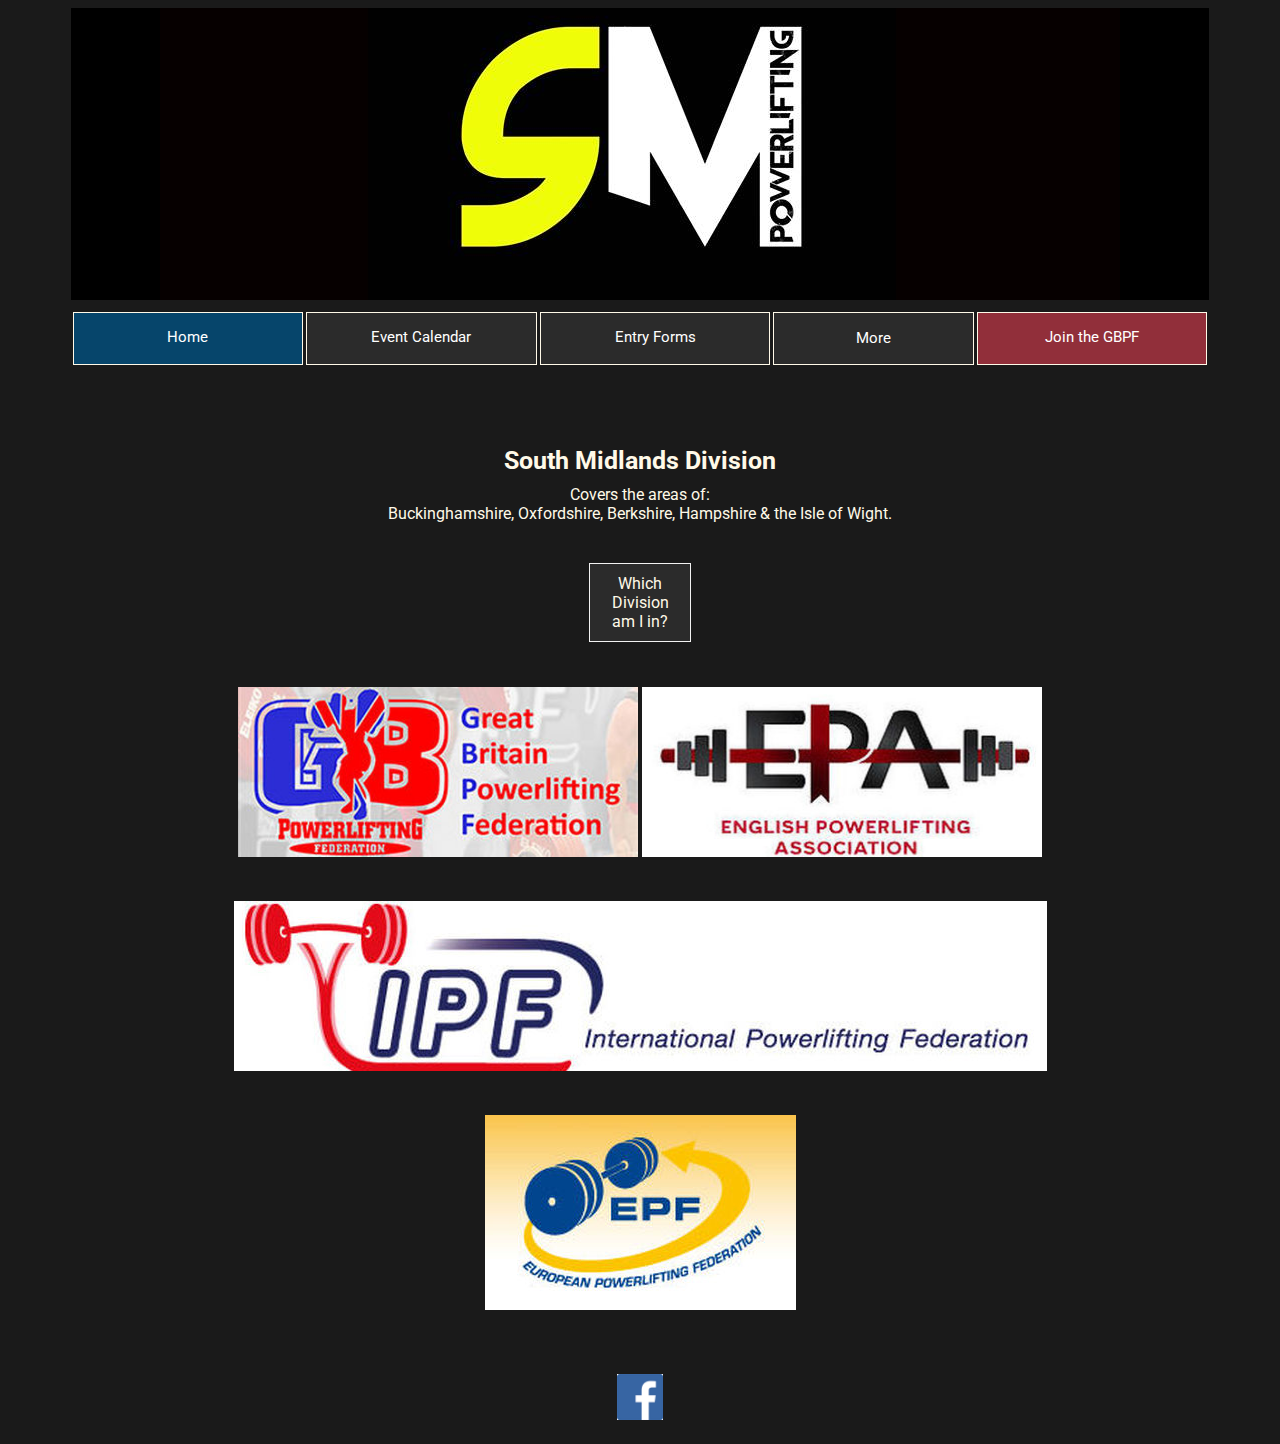
<file: index.html>
<!DOCTYPE html>
<html lang="en">
<head>
    <meta http-equiv="X-UA-Compatible" content="IE=Edge">
    <meta charset="utf-8">
    <link href='https://fonts.googleapis.com/css?family=Roboto:400,100,300,400italic,300italic,900,700,500italic,500,100italic' rel='stylesheet' type='text/css'>
    <link rel="stylesheet" type="text/css" href="main.css">
    <script src="jquery-2.2.0.min.js"></script>
    <script src="script.js"></script>
    <title>South Midlands Powerlifting</title>    
</head>

<body>
    
    <div class="container">
    
    <a href="index.html">    
    <div class="headingpic"></div>
    </a>
       
    <nav>   
        <a href="index.html" id="currentpage" class="navbar">Home</a>
        <a href="calendar.html" class="navbar">Event Calendar</a>
        <a href="entryforms.html" class="navbar">Entry Forms</a>
        
        <div class="dropdown">
            <a href="#" class="dropbtn" onClick=”return true”>More</a>
                <div class="content">
                    <a href="divisions.html">Divisions</a>
                    <a href="records.html">Records</a>
                    <!--<a href="notfinished.html">Results</a>-->
                    <!--<a href="notfinished.html">Gallery</a>-->
                    <a href="rules.html">Rules</a>
                    <a href="contact.html">Contact</a>
                </div>
        </div>
        
        <a id="joingbpf" href="http://www.gbpf.org.uk/membership/" target="_blank" class="navbar">Join the GBPF</a>
    
    </nav>
  
        
        
    <div class="spacer"></div>
        
    <p>
        <h3 id="listspacing">South Midlands Division</h3>
        <p class="pfix">
Covers the areas of:<br>
Buckinghamshire, Oxfordshire, Berkshire, Hampshire & the Isle of Wight.
        </p>
    </p>
    
       <div class="button">
           <a href="divisions.html" class="buttonmove">Which<br>Division<br>am I in?</a>
        </div>
        
    <div class="spacer"></div>
    
    <div class="logo">
            <a id="logo1" href="http://www.gbpf.org.uk"><img src="gbpflogo.jpg"></a>
      

            <a id="logo2" href="http://www.englishpowerlifting.co.uk"><img src="epalogo.jpg"></a>
    </div>
    
    <div class="spacer"></div>
    
    <a href="http://www.powerlifting-ipf.com"><img src="ipflogo.jpg"></a>
    
    <div class="spacer"></div>
    
    <a href="http://www.europowerlifting.org"><img src="epflogo.jpg"></a>
       
        
    <div class="spacer"></div>
    
        
    <footer>    
        <div class="facebook">
            <a href="https://www.facebook.com/groups/418230201685242/?fref=ts" target="_blank"><img src="fb%20button.jpg"></a>
        </div>
            
        <!--<div class="floatleft">&copy; Sam Watkins</div>-->
    </footer>
    
    </div>     
</body>
</html>
</file>
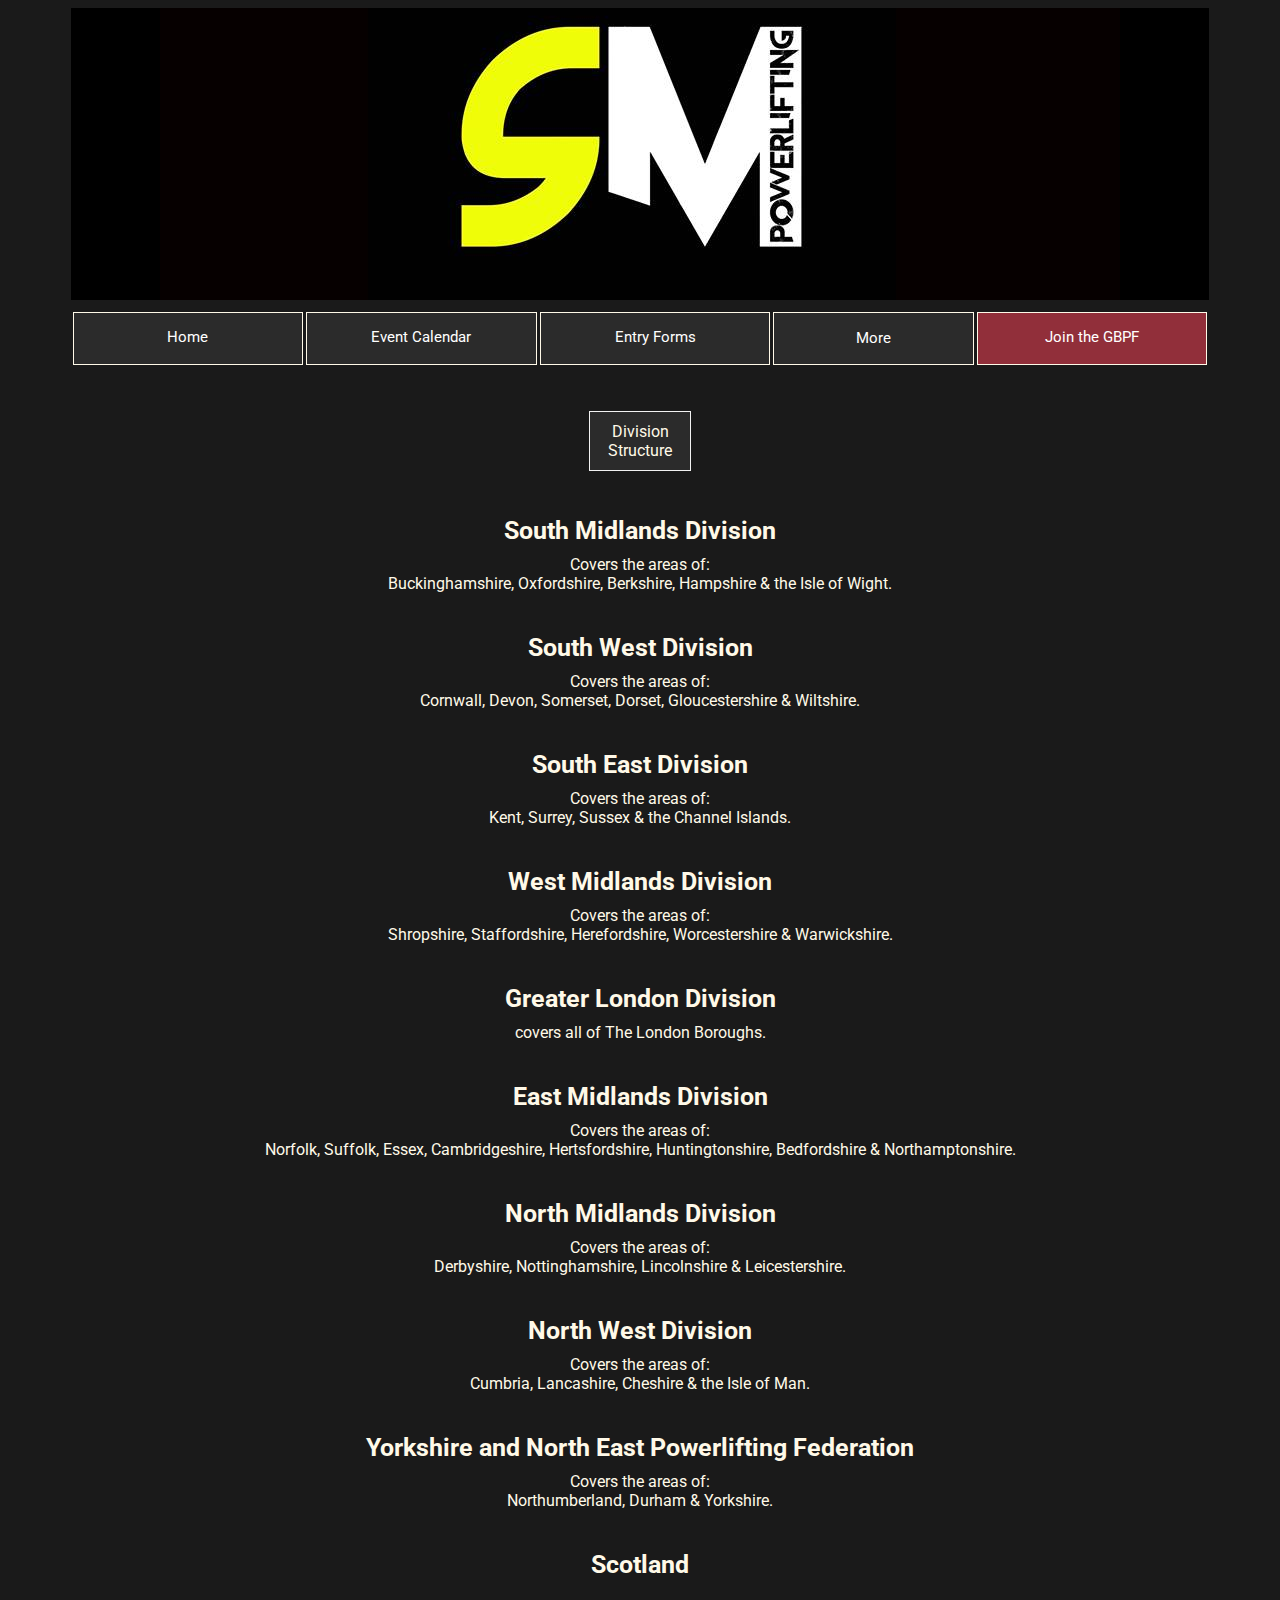
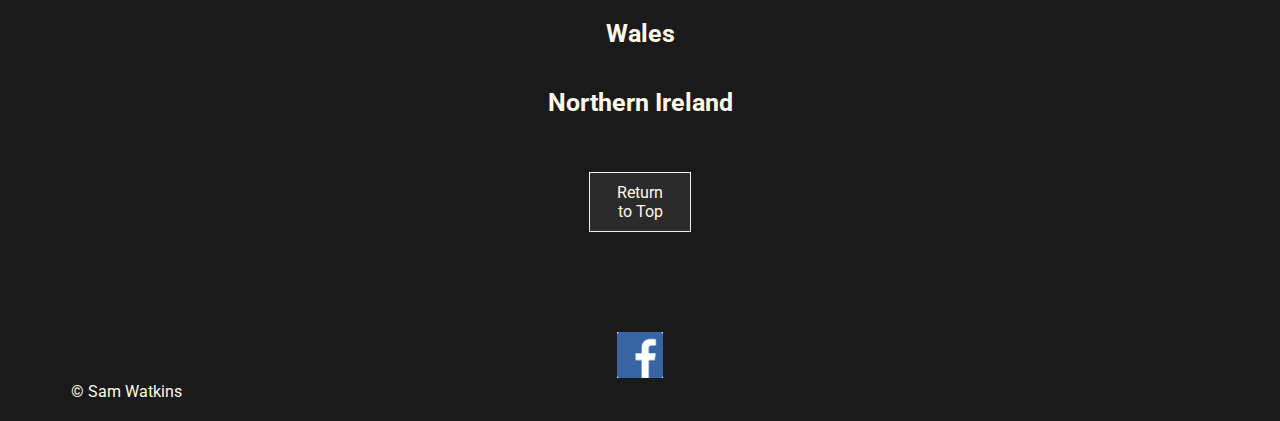
<file: divisions.html>
<!DOCTYPE html>
<html>
<head>
    <meta http-equiv="X-UA-Compatible" content="IE=Edge">
    <meta charset="utf-8">
    <link href='https://fonts.googleapis.com/css?family=Roboto:400,100,300,400italic,300italic,900,700,500italic,500,100italic' rel='stylesheet' type='text/css'>
    <link rel="stylesheet" type="text/css" href="main.css">
    <script src="jquery-2.2.0.min.js"></script>
    <script src="script.js"></script>
    <title>South Midlands Powerlifting</title> 
    <a name="top"></a>
</head>

<body>
    
<div class="container">
    
    <a href="index.html">    
    <div class="headingpic"></div>
    </a>
    
    <nav>   
        <a href="index.html" class="navbar">Home</a>
        <a href="calendar.html" class="navbar">Event Calendar</a>
        <a href="entryforms.html" class="navbar">Entry Forms</a>
        
        <div class="dropdown">
            <a href="#" class="dropbtn" onClick=”return true”>More</a>
                <div class="content">
                    <a href="divisions.html" id="currentpage">Divisions</a>
                    <a href="records.html">Records</a>
                    <a href="results.html">Results</a>
                    <!--<a href="notfinished.html">Gallery</a>-->
                    <a href="rules.html">Rules</a>
                    <a href="contact.html">Contact</a>
                </div>
        </div>
        
        <a id="joingbpf" href="http://www.gbpf.org.uk/membership/" target="_blank" class="navbar">Join the GBPF</a>
    
    </nav>
    
    <div class="spacer"></div>
 
    <div class="divbuttons">
        <div id="button1" class="button">
           <a href="divstruc.html" class="buttonmove">Division<br>Structure</a>
        </div>

        <!--<div id="button2" class="button">
           <a href="divmap.html" class="buttonmove">Division<br>Map</a>
        </div>-->
    </div>

    
    <h3 id="listspacing">South Midlands Division</h3>
    <p class="pfix">
Covers the areas of:<br>
Buckinghamshire, Oxfordshire, Berkshire, Hampshire & the Isle of Wight.
    </p>

    <h3 id="listspacing">South West Division</h3>
    <p class="pfix">
Covers the areas of:<br>
Cornwall, Devon, Somerset, Dorset, Gloucestershire & Wiltshire.
    </p>
    
    <h3 id="listspacing">South East Division</h3>
    <p class="pfix">
Covers the areas of:<br>
Kent, Surrey, Sussex & the Channel Islands.
    </p>
 
    <h3 id="listspacing">West Midlands Division</h3>
    <p class="pfix">
Covers the areas of:<br>
Shropshire, Staffordshire, Herefordshire, Worcestershire & Warwickshire.
    </p>
 
    <h3 id="listspacing">Greater London Division</h3>
    <p class="pfix">
covers all of The London Boroughs.
    </p>
 
    <h3 id="listspacing">East Midlands Division</h3>
    <p class="pfix">
Covers the areas of:<br>
Norfolk, Suffolk, Essex, Cambridgeshire, Hertsfordshire, Huntingtonshire, Bedfordshire & Northamptonshire.
    </p>
 
    <h3 id="listspacing">North Midlands Division</h3>
    <p class="pfix">
Covers the areas of:<br>
Derbyshire, Nottinghamshire, Lincolnshire & Leicestershire.
    </p>
 
    <h3 id="listspacing">North West Division</h3>
    <p class="pfix">
Covers the areas of:<br>
Cumbria, Lancashire, Cheshire & the Isle of Man.
    </p>
 
    <h3 id="listspacing">Yorkshire and North East Powerlifting Federation</h3>
    <p class="pfix">
Covers the areas of:<br>
Northumberland, Durham & Yorkshire.
    </p>
 
    <h3 id="listspacing">Scotland</h3>
    <p class="pfix"></p>
 
    <h3 id="listspacing">Wales</h3>
    <p class="pfix"></p>
 
    <h3 id="listspacing">Northern Ireland</h3>
    <p class="pfix"></p>
    
    
    <div class="spacer">
    <div class="spacer">
        <div class="button">
           <a href="#top" class="buttonmove">Return<br>to Top</a>
        </div>
    </p>
    </div>
    
</div> 
    
    <footer>    
        <div class="facebook">
            <a href="https://www.facebook.com/groups/418230201685242/?fref=ts" target="_blank"><img src="fb%20button.jpg"></a>
        </div>
            
        <div class="floatleft">&copy; Sam Watkins</div>
    </footer>    
 
    </div>
</body>
</html>
</file>
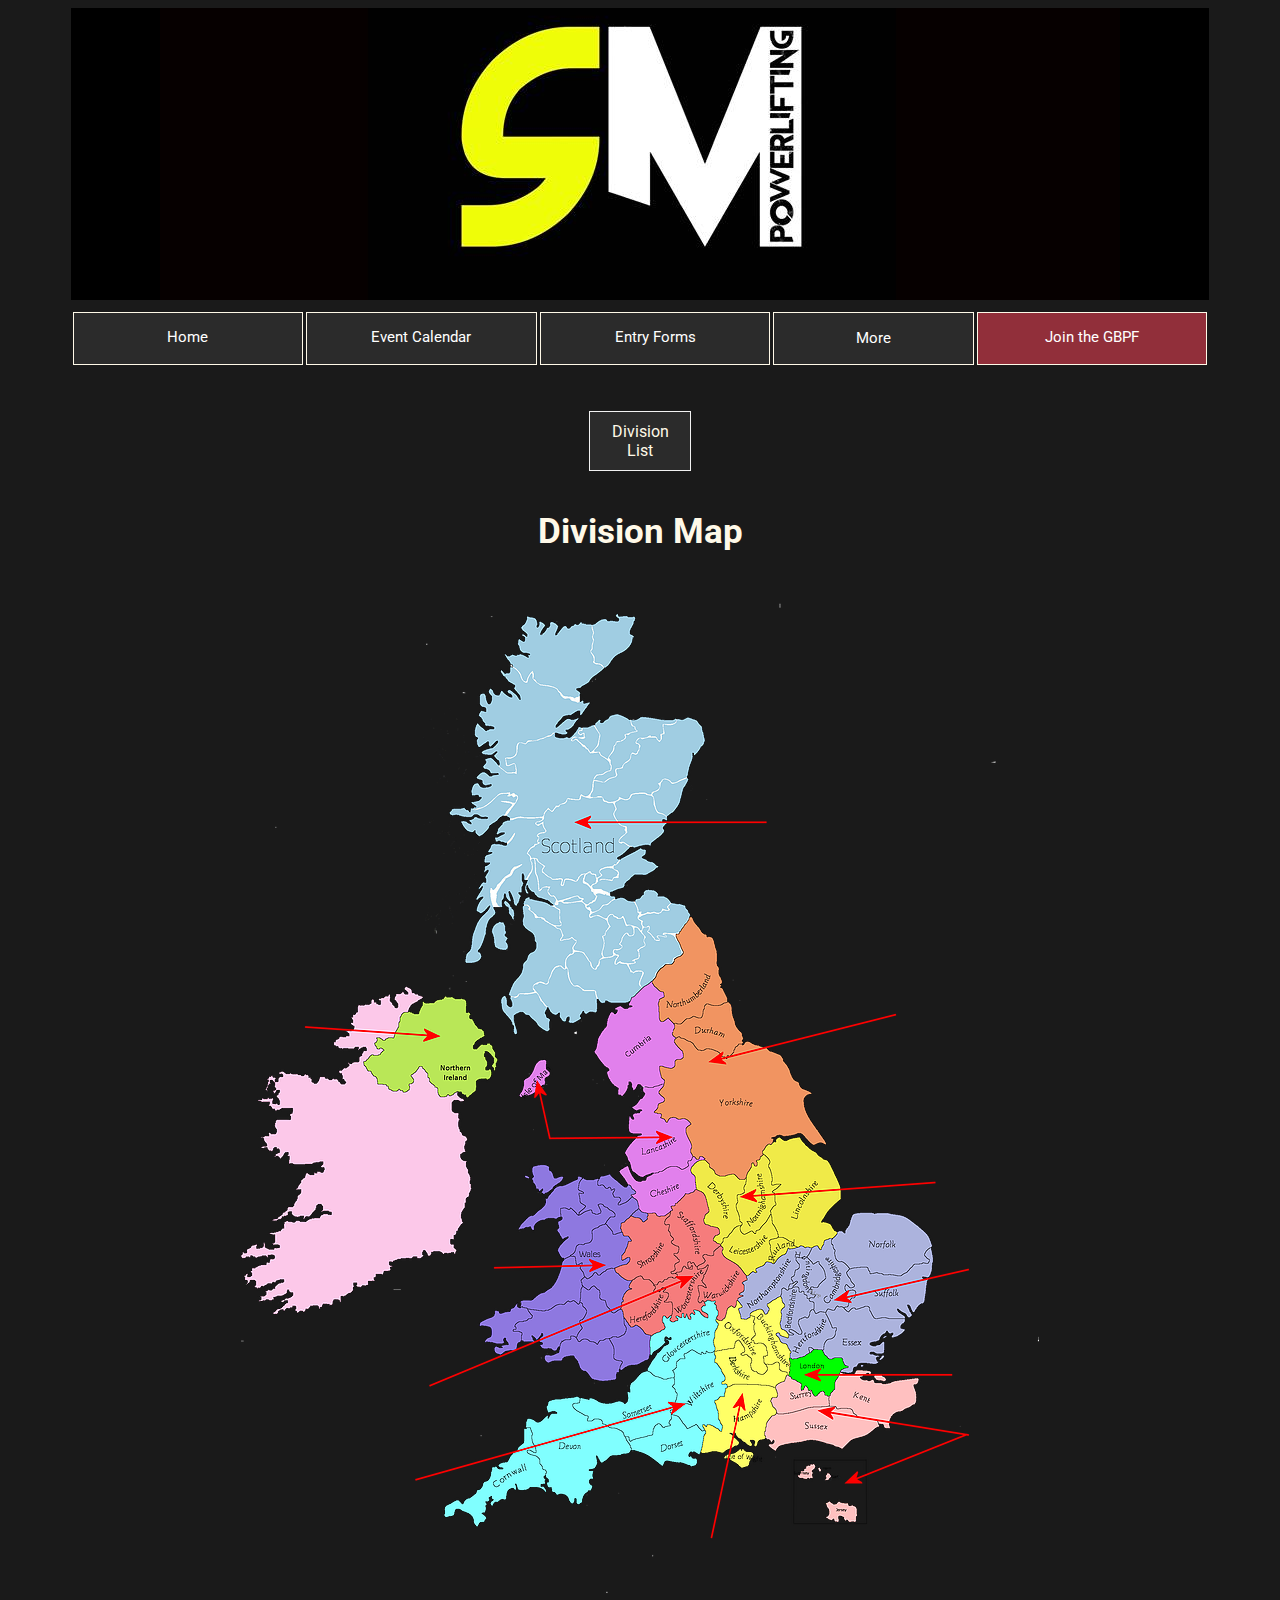
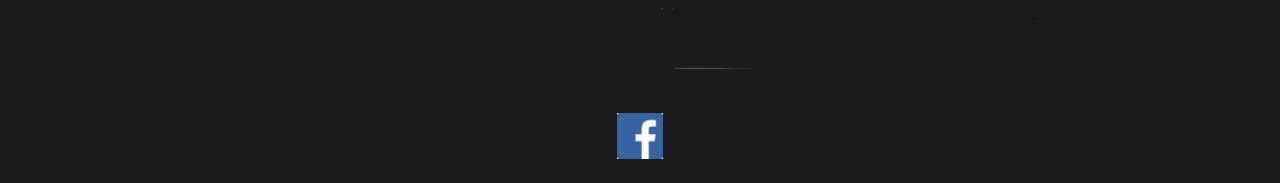
<file: divmap.html>
<!DOCTYPE html>
<html lang="en">
<head>
    <meta http-equiv="X-UA-Compatible" content="IE=Edge">
    <meta charset="utf-8">
    <link href='https://fonts.googleapis.com/css?family=Roboto:400,100,300,400italic,300italic,900,700,500italic,500,100italic' rel='stylesheet' type='text/css'>
    <link rel="stylesheet" type="text/css" href="main.css">
    <script src="jquery-2.2.0.min.js"></script>
    <script src="script.js"></script>
    <title>South Midlands Powerlifting</title>    
</head>

<body>
    
    <div class="container">
    
    <a href="index.html">    
    <div class="headingpic"></div>
    </a>
   
    <nav>   
        <a href="index.html" class="navbar">Home</a>
        <a href="calendar.html" class="navbar">Event Calendar</a>
        <a href="entryforms.html" class="navbar">Entry Forms</a>
        
        <div class="dropdown">
            <a href="#" class="dropbtn" onClick=”return true”>More</a>
                <div class="content">
                    <a href="divisions.html" id="currentpage">Divisions</a>
                    <a href="notfinished.html">Records</a>
                    <a href="results.html">Results</a>
                    <a href="rules.html">Rules</a>
                    <a href="contact.html">Contact</a>
                </div>
        </div>
        
        <a id="joingbpf" href="http://www.gbpf.org.uk/membership/" target="_blank" class="navbar">Join the GBPF</a>
    
    </nav>
        
  
    <div class="spacer"></div>
        
    <div class="button">
        <a href="divisions.html" class="buttonmove">Division<br>List</a>
    </div>
        
    <h2 id="divstruc">Division Map</h2>
    <p>
    <img src="366f44_78aed706381843c7b2268482e63b3f32.png">
    </p>
        

    <footer>    
        <div class="facebook">
            <a href="https://www.facebook.com/groups/418230201685242/?fref=ts" target="_blank"><img src="fb%20button.jpg"></a>
        </div>
            
        <!--<div class="floatleft">&copy; Sam Watkins</div>-->
    </footer>        

    </div>
</body>
</html>
</file>
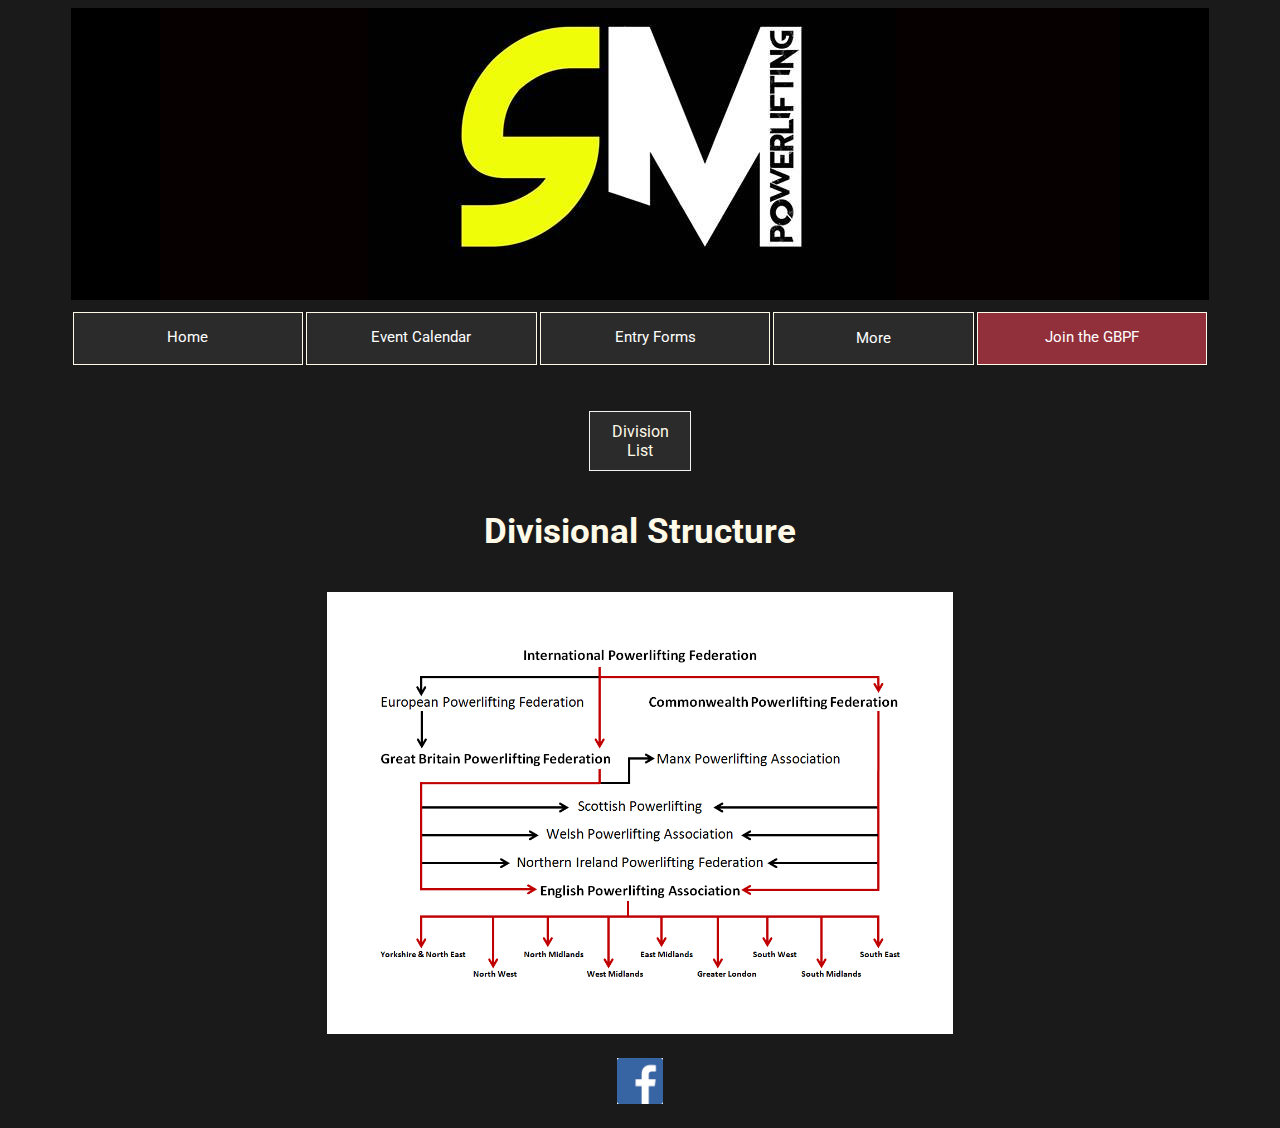
<file: divstruc.html>
<!DOCTYPE html>
<html lang="en">
<head>
    <meta http-equiv="X-UA-Compatible" content="IE=Edge">
    <meta charset="utf-8">
    <link href='https://fonts.googleapis.com/css?family=Roboto:400,100,300,400italic,300italic,900,700,500italic,500,100italic' rel='stylesheet' type='text/css'>
    <link rel="stylesheet" type="text/css" href="main.css">
    <script src="jquery-2.2.0.min.js"></script>
    <script src="script.js"></script>
    <title>South Midlands Powerlifting</title>    
</head>

<body>
    
    <div class="container">
    
    <a href="index.html">    
    <div class="headingpic"></div>
    </a>
        
    <nav>   
        <a href="index.html" class="navbar">Home</a>
        <a href="calendar.html" class="navbar">Event Calendar</a>
        <a href="entryforms.html" class="navbar">Entry Forms</a>
        
        <div class="dropdown">
            <a href="#" class="dropbtn" onClick=”return true”>More</a>
                <div class="content">
                    <a href="divisions.html" id="currentpage">Divisions</a>
                    <a href="records.html">Records</a>
                    <a href="results.html">Results</a>
                    <!--<a href="notfinished.html">Gallery</a>-->
                    <a href="rules.html">Rules</a>
                    <a href="contact.html">Contact</a>
                </div>
        </div>
        
        <a id="joingbpf" href="http://www.gbpf.org.uk/membership/" target="_blank" class="navbar">Join the GBPF</a>
    
    </nav>
  
    <div class="spacer"></div>
    
    <div class="button">
        <a href="divisions.html" class="buttonmove">Division<br>List</a>
    </div>
        
    <h2 id="divstruc">Divisional Structure</h2>
    <a name="structure">
    <div id="divimg">
        <img src="divisionstructure.png">
    </div>
    </a> 
 
    <footer>    
        <div class="facebook">
            <a href="https://www.facebook.com/groups/418230201685242/?fref=ts" target="_blank"><img src="fb%20button.jpg"></a>
        </div>
            
        <!--<div class="floatleft">&copy; Sam Watkins</div>-->
    </footer>

 
    </div>
</body>
</html>
</file>
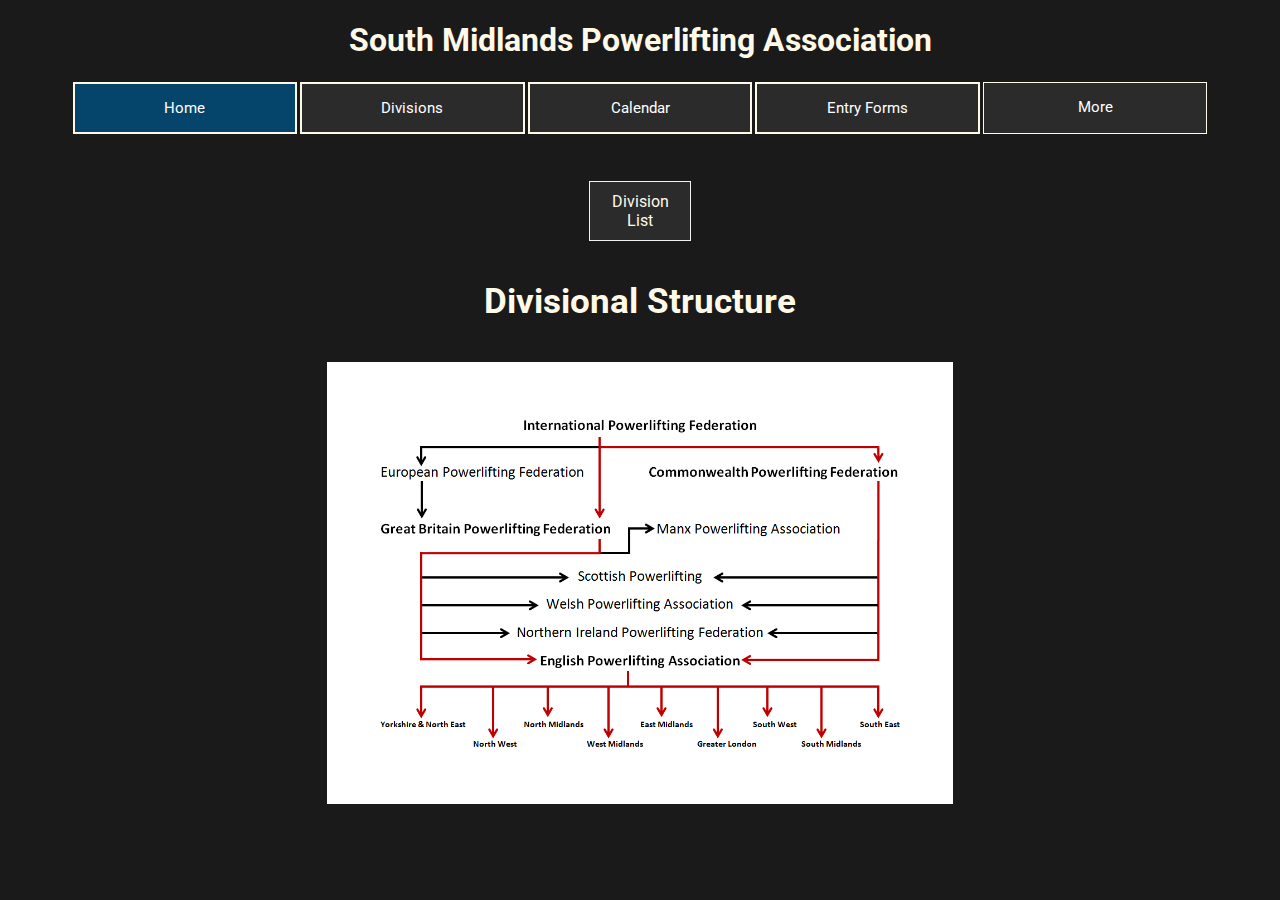
<file: divstuc.html>
<!DOCTYPE html>
<html lang="en">
<head>
    <meta http-equiv="X-UA-Compatible" content="IE=Edge">
    <meta charset="utf-8">
    <link href='https://fonts.googleapis.com/css?family=Roboto:400,100,300,400italic,300italic,900,700,500italic,500,100italic' rel='stylesheet' type='text/css'>
    <link rel="stylesheet" type="text/css" href="main.css">
    <script src="jquery-2.2.0.min.js"></script>
    <script src="script.js"></script>
    <title>South Midlands Powerlifting</title>    
</head>

<body>
    
    <div class="container">
    
    <a href="index.html">    
    <h1>South Midlands Powerlifting Association</h1>
    </a>

        
    <nav>   
        <a href="index.html"><div id="currentpage" class="navbar">Home</div></a>
        <a href="divisions.html"><div class="navbar">Divisions</div></a>
        <a href="calendar.html"><div class="navbar">Calendar</div></a>
        <a href="entryforms.html"><div class="navbar">Entry Forms</div></a>
        
        <div class="dropdown">
            <div class="dropbtn">More</div>
                <div class="content">
                    <a href="#">Records</a>
                    <a href="#">Results</a>
                    <a href="#">Gallery</a>
                    <a href="#">Rules</a>
                    <a href="#">Contact</a>
                </div>
        </div>
        
    </nav>
  
    <div class="spacer"></div>
    
    <div class="button">
        <a href="divisions.html" class="buttonmove">Division<br>List</a>
    </div>
        
    <h2 id="divstruc">Divisional Structure</h2>
    <a name="structure">
    <div id="divimg">
        <img src="divisionstructure.png">
    </div>
    </a> 
        

        
</body>

</html>
</file>
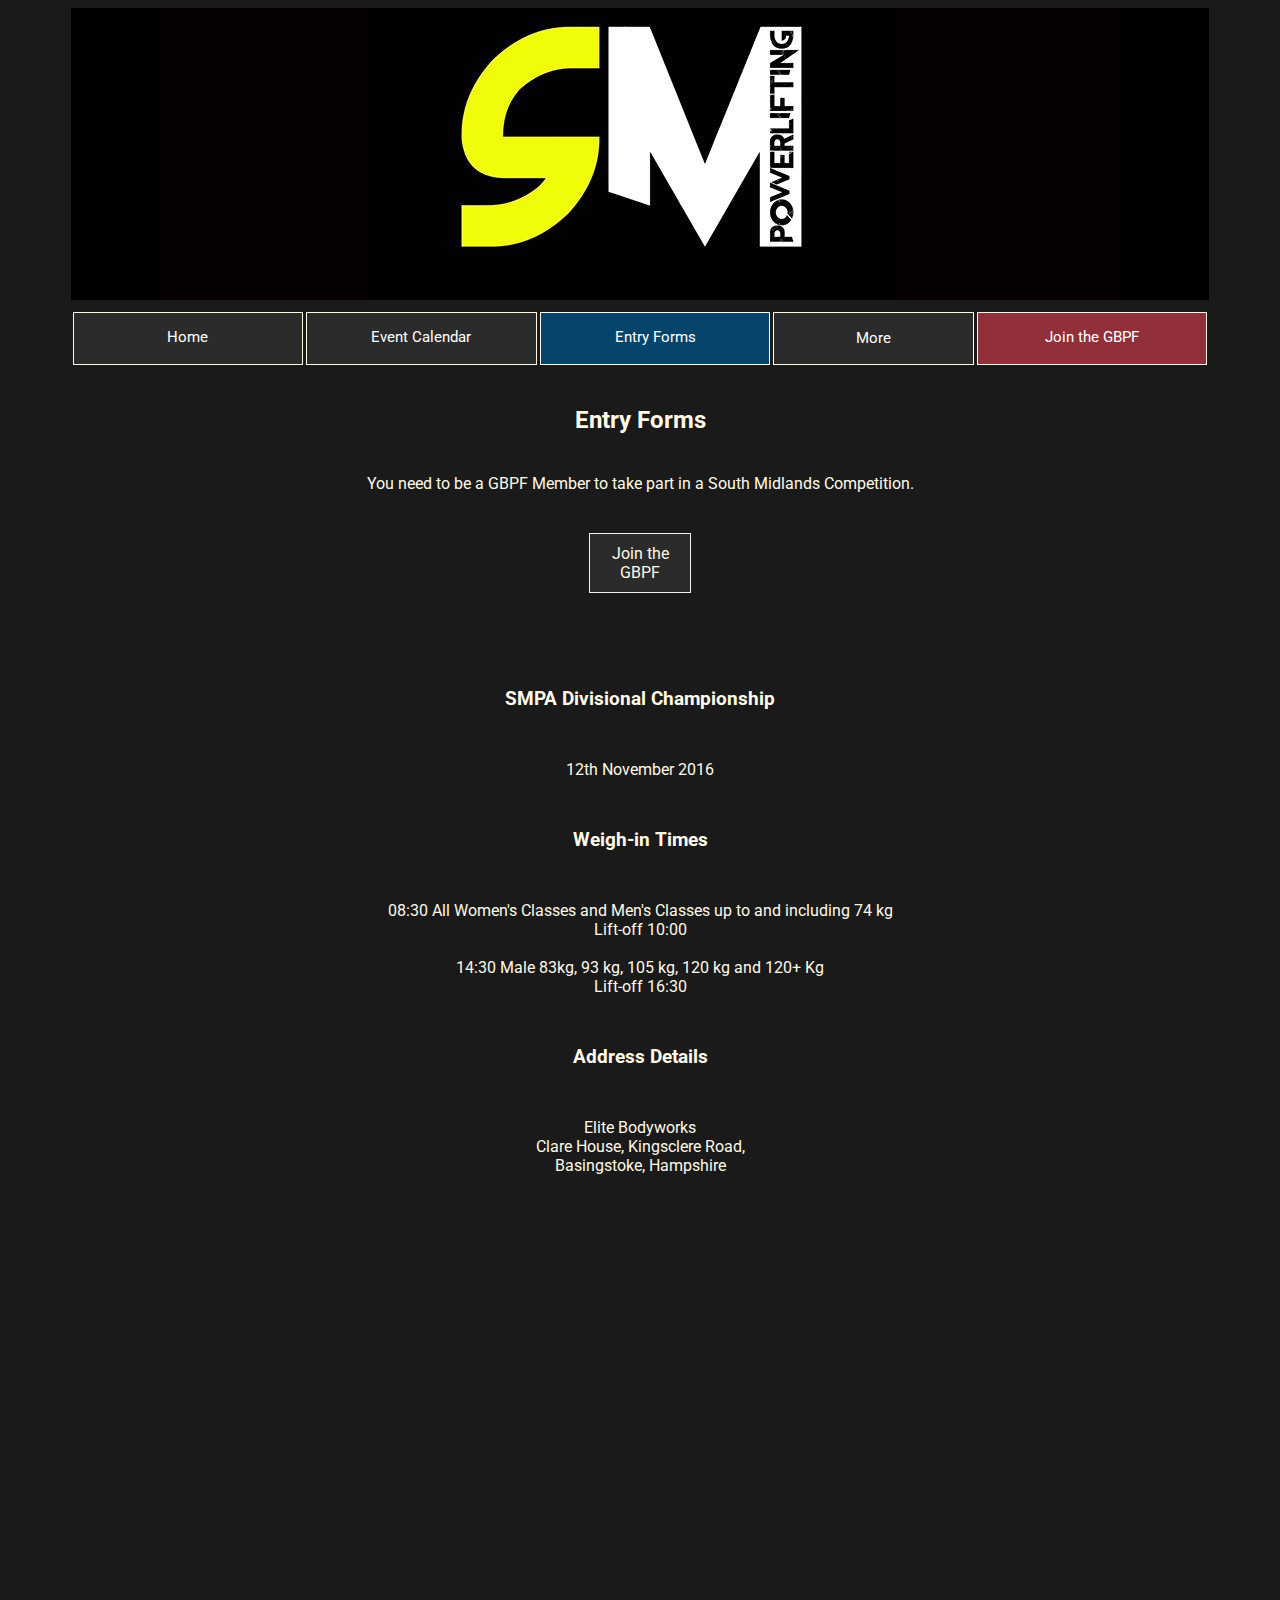
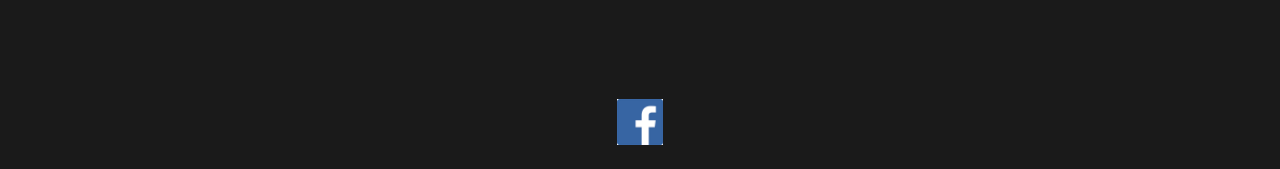
<file: entryforms.html>
<!DOCTYPE html>
<html lang="en">
<head>
    <meta http-equiv="X-UA-Compatible" content="IE=Edge">
    <meta charset="utf-8">
    <link href='https://fonts.googleapis.com/css?family=Roboto:400,100,300,400italic,300italic,900,700,500italic,500,100italic' rel='stylesheet' type='text/css'>
    <link rel="stylesheet" type="text/css" href="main.css">
    <script src="jquery-2.2.0.min.js"></script>
    <script src="script.js"></script>
    <title>South Midlands Powerlifting</title>    
</head>

<body>
    
    <div class="container">
    
    <a href="index.html">    
    <div class="headingpic"></div>
    </a>
    
    <nav>   
        <a href="index.html" class="navbar">Home</a>
        <a href="calendar.html" class="navbar">Event Calendar</a>
        <a href="entryforms.html" id="currentpage" class="navbar">Entry Forms</a>
        
        <div class="dropdown">
            <a href="#" class="dropbtn" onClick=”return true”>More</a>
                <div class="content">
                    <a href="divisions.html">Divisions</a>
                    <a href="records.html">Records</a>
                    <a href="results.html">Results</a>
                    <!--<a href="notfinished.html">Gallery</a>-->
                    <a href="rules.html">Rules</a>
                    <a href="contact.html">Contact</a>
                </div>
        </div>
        
        <a id="joingbpf" href="http://www.gbpf.org.uk/membership/" target="_blank" class="navbar">Join the GBPF</a>
    
    </nav>
        
        
    <h2>Entry Forms</h2>
    
    <p>
        You need to be a GBPF Member to take part in a South Midlands Competition.

    </p>    
        
        <div class="button">
           <a href="http://www.gbpf.org.uk/membership/" target="_blank" class="buttonmove">Join the <br>GBPF</a>
        </div>
    
    <div class="spacer"></div>
        
    <p> 
        <h3>SMPA Divisional Championship</h3>
        12th November 2016<br>
        <!--Click below to download the entry form
    </p>
    
    <div class="button">
        <a href="Nov2016Entry.docx" class="buttonmove">Entry<br>Form</a>
    </div>-->
        
    <h3>Weigh-in Times</h3>
    
    <p>
    08:30 All Women's Classes and Men's Classes up to and including 74 kg
    <br>
    Lift-off 10:00
        <br>
        <br>
    14:30 Male 83kg, 93 kg, 105 kg, 120 kg and 120+ Kg
    <br>
    Lift-off 16:30
    </p>
    
    
    <h3>Address Details</h3>
    
    <p>
        Elite Bodyworks
        <br>
        Clare House, Kingsclere Road,
        <br>
        Basingstoke, Hampshire
    </p>
    
    
    <div class="map">
    <iframe src="https://www.google.com/maps/embed?pb=!1m14!1m8!1m3!1d9984.923751932385!2d-1.094995!3d51.270068!3m2!1i1024!2i768!4f13.1!3m3!1m2!1s0x0%3A0xa31eaaecf9e992c7!2sElite-Bodyworks!5e0!3m2!1sen!2sse!4v1466967813550" width="600" height="450" frameborder="0" style="border:0" allowfullscreen></iframe>
    </div>  
        

    <footer>    
        <div class="facebook">
            <a href="https://www.facebook.com/groups/418230201685242/?fref=ts" target="_blank"><img src="fb%20button.jpg"></a>
        </div>
            
        <!--<div class="floatleft">&copy; Sam Watkins</div>-->
    </footer>            

    </div>        
</body>
</html>
</file>
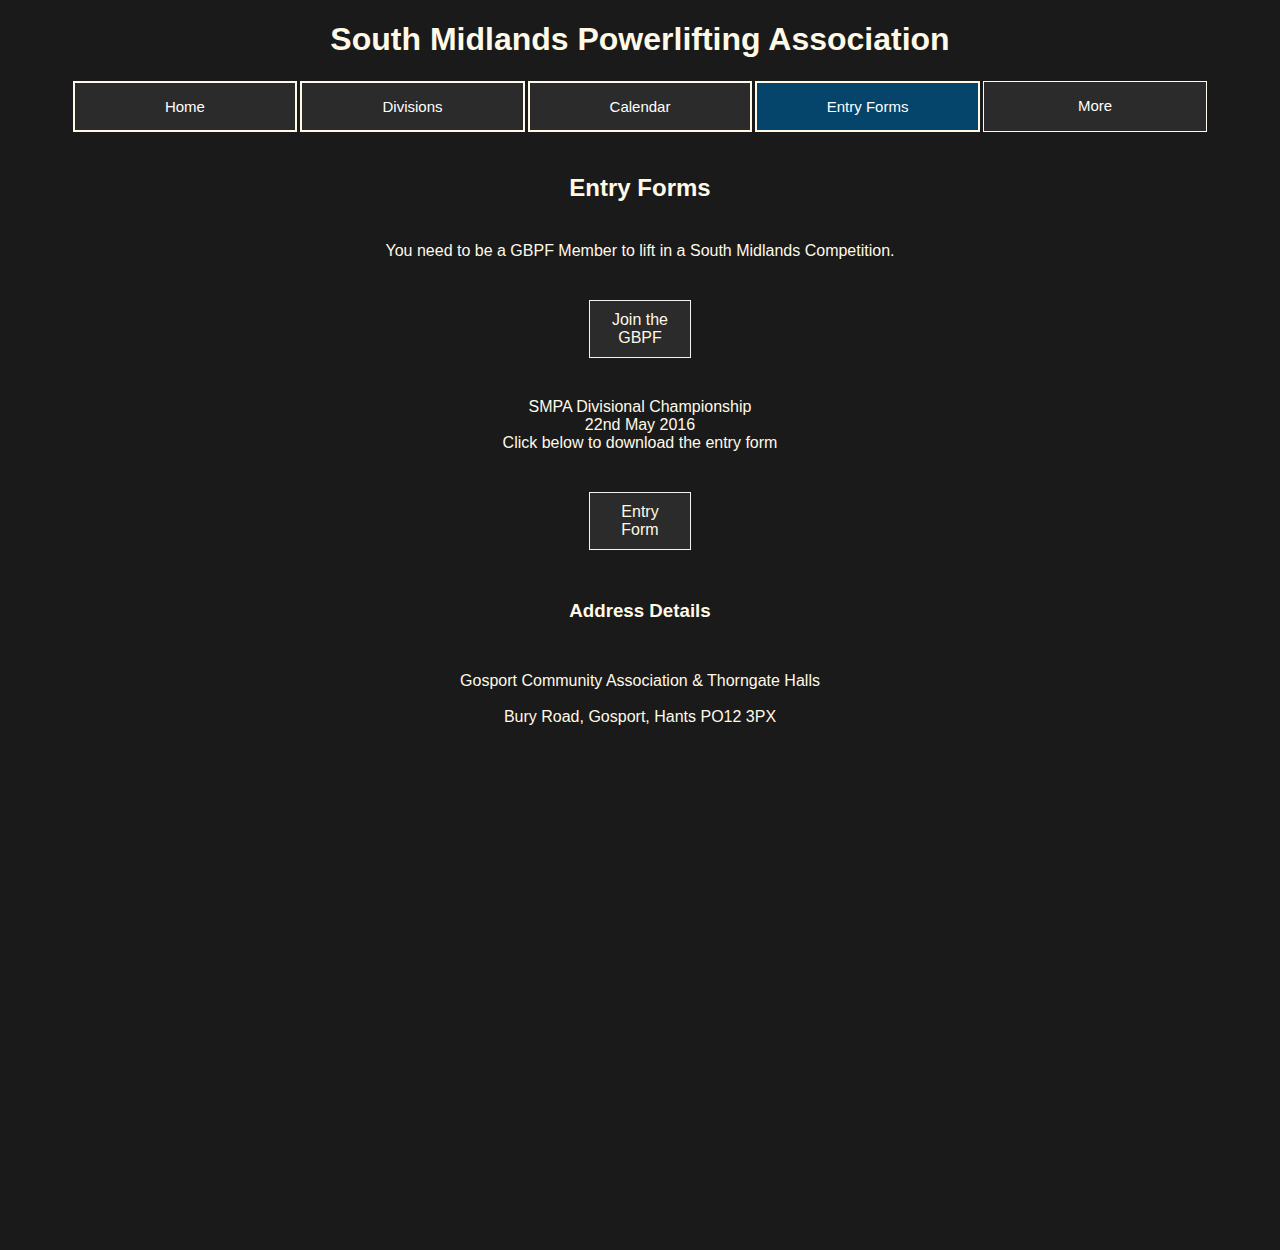
<file: entryfroms.html>
<!DOCTYPE html>
<html lang="en">
<head>
    <meta http-equiv="X-UA-Compatible" content="IE=Edge">
    <meta charset="utf-8">
    <link rel="stylesheet" type="text/css" href="main.css">
    <!--<link rel="stylesheet" href="css/bootstrap.min.css">-->
    <script src="jquery-2.2.0.min.js"></script>
    <script src="script.js"></script>
    <title>South Midlands Powerlifting</title>    
</head>

<body>
    
    <div class="container">
    
    <a href="index.html">    
    <h1>South Midlands Powerlifting Association</h1>
    </a>
    
    <nav>   
        <a href="index.html"><div class="navbar">Home</div></a>
        <a href="divisions.html"><div class="navbar">Divisions</div></a>
        <a href="calendar.html"><div class="navbar">Calendar</div></a>
        <a href="entryfroms.html"><div id="currentpage" class="navbar">Entry Forms</div></a>
            
        <div class="dropdown">
            <div class="dropbtn">More</div>
                <div class="content">
                    <a href="#">Records</a>
                    <a href="#">Results</a>
                    <a href="#">Gallery</a>
                    <a href="#">Rules</a>
                    <a href="#">Contact</a>
                </div>
        </div>
    </nav>
    
    <h2>Entry Forms</h2>
    
    <p>
        You need to be a GBPF Member to lift in a South Midlands Competition.

    </p>    
        
        <div class="button">
           <a href="http://www.gbpf.org.uk/membership/" target="_blank" class="buttonmove">Join the <br>GBPF</a>
        </div>
    
    <p> 
                SMPA Divisional Championship<br>
        22nd May 2016<br>
        Click below to download the entry form
    </p>
    
    <div class="button">
        <a href="http://media.wix.com/ugd/366f44_e11f58386cd849ac9a3b5935b537ab93.docx?dn=2016%20(May)%20South%20Midlands%20Championship%20Entry%20Form.docx" class="buttonmove">Entry<br>Form</a>
        </div>
        
    
    <h3>Address Details</h3>
    
    <p>
        Gosport Community Association & Thorngate Halls
        <br>
        <br>
        Bury Road, Gosport, Hants
        PO12 3PX
    </p>
    
    
    <div class="map">
    <iframe src="https://www.google.com/maps/embed?pb=!1m18!1m12!1m3!1d2522.084099527423!2d-1.148983483875463!3d50.792549979523876!2m3!1f0!2f0!3f0!3m2!1i1024!2i768!4f13.1!3m3!1m2!1s0x48746705f0235697%3A0xce4f8f6f905dd7d!2sGosport+Community+Association!5e0!3m2!1sen!2suk!4v1456080892018" width="600" height="450" frameborder="0" style="border:0" allowfullscreen></iframe>

        <div class="container">
        
</body>

</html>
</file>
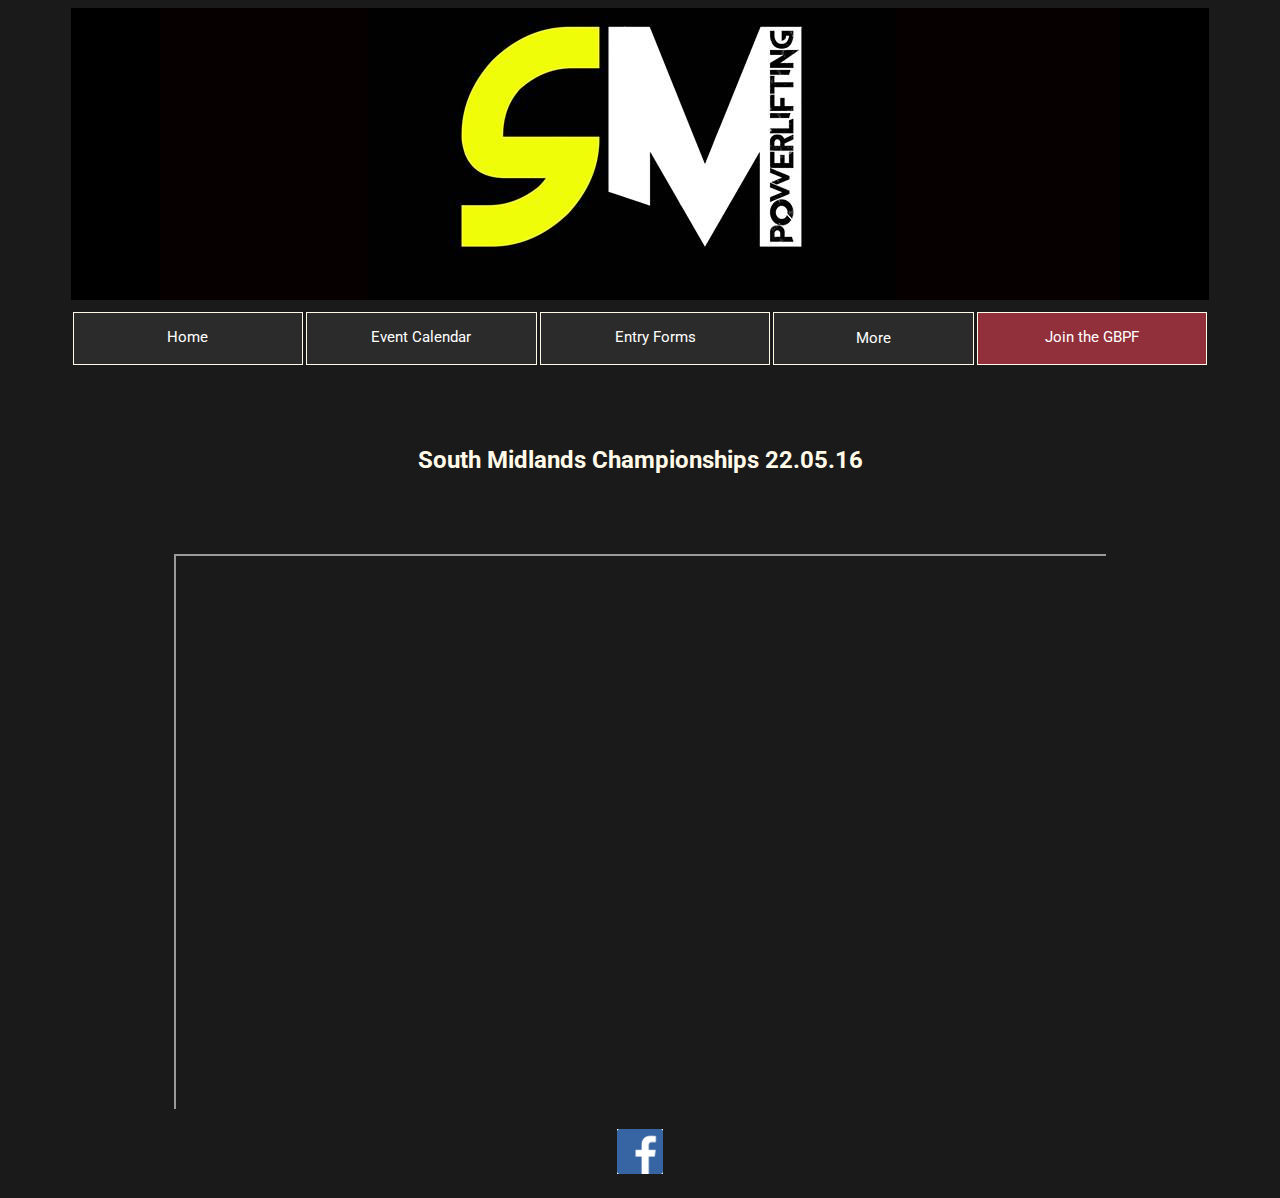
<file: results.html>
<!DOCTYPE html>
<html lang="en">
<head>
    <meta http-equiv="X-UA-Compatible" content="IE=Edge">
    <meta charset="utf-8">
    <link href='https://fonts.googleapis.com/css?family=Roboto:400,100,300,400italic,300italic,900,700,500italic,500,100italic' rel='stylesheet' type='text/css'>
    <link rel="stylesheet" type="text/css" href="main.css">
    <script src="jquery-2.2.0.min.js"></script>
    <script src="script.js"></script>
    <title>South Midlands Powerlifting</title>    
</head>

<body>
    
    <div class="container">
    
    <a href="index.html">    
    <div class="headingpic"></div>
    </a>
       
    <nav>   
        <a href="index.html" class="navbar">Home</a>
        <a href="calendar.html" class="navbar">Event Calendar</a>
        <a href="entryforms.html" class="navbar">Entry Forms</a>
        
        <div class="dropdown">
            <a href="#" class="dropbtn" onClick=”return true”>More</a>
                <div class="content">
                    <a href="divisions.html">Divisions</a>
                    <a href="records.html" >Records</a>
                    <a href="results.html" id="currentpage">Results</a>
                    <!--<a href="notfinished.html">Gallery</a>-->
                    <a href="rules.html">Rules</a>
                    <a href="contact.html">Contact</a>
                </div>
        </div>
        
        <a id="joingbpf" href="http://www.gbpf.org.uk/membership/" target="_blank" class="navbar">Join the GBPF</a>
    
    </nav>
        
    <div class="spacer"></div>
         
    <h2>South Midlands Championships 22.05.16</h2>
        
    <div class="spacer"></div>

        <div class="recordsdoc">
<div class="responsive-iframe-container">
    <iframe src="https://docs.google.com/spreadsheets/d/1BQFpzI0_9R_1rZIp9oF8bSdcBrg_LRU9Mx1PBekyjpo/pubhtml?widget=true&amp;headers=false"></iframe>
            
</div>
        </div>
     
            <footer>    
        <div class="facebook">
            <a href="https://www.facebook.com/groups/418230201685242/?fref=ts" target="_blank"><img src="fb%20button.jpg"></a>
        </div>
            
        <!--<div class="floatleft">&copy; Sam Watkins</div>-->
    </footer>
        
    </div>    
</body>
</html>
</file>
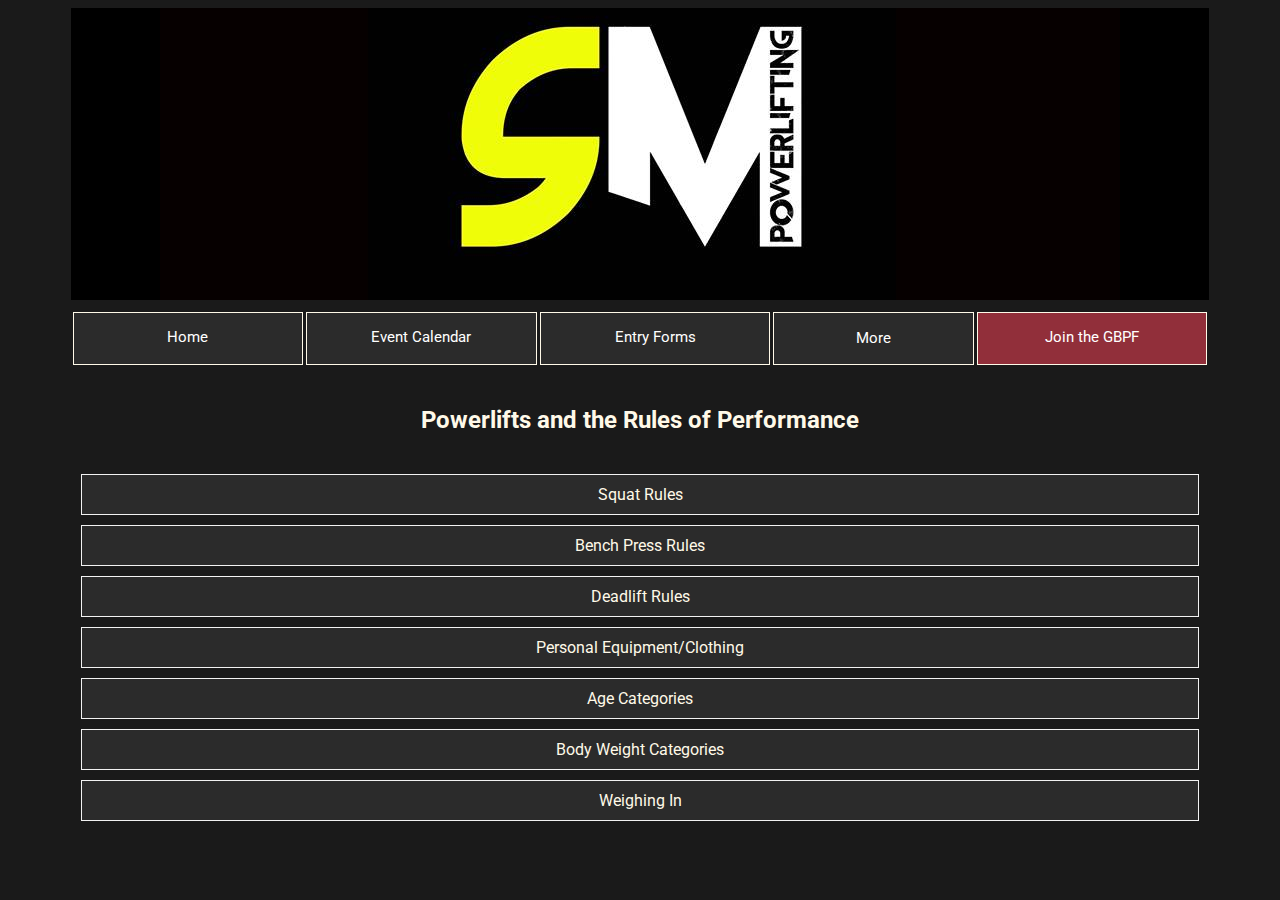
<file: rules.html>
<!DOCTYPE html>
<html>
<head>
    <meta http-equiv="X-UA-Compatible" content="IE=Edge">
    <meta charset="utf-8">
    <link href='https://fonts.googleapis.com/css?family=Roboto:400,100,300,400italic,300italic,900,700,500italic,500,100italic' rel='stylesheet' type='text/css'>
    <link rel="stylesheet" type="text/css" href="main.css">
    <script src="jquery-2.2.0.min.js"></script>
    <script src="script.js"></script>
    <title>South Midlands Powerlifting</title> 
</head>

<body>
    
    <div class="container">
    
    <a href="index.html">    
    <div class="headingpic"></div>
    </a>
    
    <nav>   
        <a href="index.html" class="navbar">Home</a>
        <a href="calendar.html" class="navbar">Event Calendar</a>
        <a href="entryforms.html" class="navbar">Entry Forms</a>
        
        <div class="dropdown" >
            <a href="#" class="dropbtn" onClick=”return true”>More</a>
                <div class="content">
                    <a href="divisions.html">Divisions</a>
                    <a href="records.html">Records</a>
                    <a href="results.html">Results</a>
                    <!--<a href="notfinished.html">Gallery</a>-->
                    <a href="rules.html" id="currentpage">Rules</a>
                    <a href="contact.html">Contact</a>
                </div>
        </div>
        
        <a id="joingbpf" href="http://www.gbpf.org.uk/membership/" target="_blank" class="navbar">Join the GBPF</a>
    
    </nav>
        
        <h2>Powerlifts and the Rules of Performance</h2>

        <div class='rules' id='showsquatrules'>Squat Rules</div>
            <div id="squatrules" class='hidden'>
<p>                
1) The lifter shall face the front of the platform. The bar shall be held horizontally across the shoulders, hands and fingers gripping the bar. The hands may be positioned anywhere on the bar inside and or in contact with the inner collars
<br><br>
2) After removing the bar from the racks, (the lifter may be aided in removal of the bar from the racks by the spotter / loaders) the lifter must move backwards to establish the starting position. When the lifter is motionless, erect (slight deviation is allowable) with knees locked the Chief Referee will give the signal to begin the lift. The signal shall consist of a downward movement of the arm and the audible command “Squat”. Before receiving the signal to “squat” the lifter may make any position adjustments within the rules, without penalty. For reasons of safety the lifter will be requested to “Replace” the bar, together with a backward movement of the arm, if after a period of five seconds he is not in the correct position to begin the lift. The Chief Referee will then convey the reason why the signal was not given
<br><br>
3) Upon receiving the Chief Referee’s signal the lifter must bend the knees and lower the body until the top surface of the legs at the hip joint is lower than the top of the knees. Only one decent attempt is allowed. The attempt is deemed to have commenced when the lifters knees have unlocked
<br><br> 
4) The lifter must recover at will to an upright position with the knees locked. Double bouncing at the bottom of the squat attempt or any downward movement is not permitted. When the lifter is motionless (in the apparent final position) the Chief Referee will give the signal to rack the bar
<br><br> 
5) The signal to rack the bar will consist of a backward motion of the arm and the audible command “Rack”. The lifter must then return the bar to the racks. Foot movement after the rack signal will not be cause for failure. For reasons of safety the lifter may request the aid of the spotter / loaders in returning the bar to, and replacing it in the racks. The lifter must stay with the bar during this process
<br><br> 
6) Not more than five and not less than two spotter / loaders shall be on the platform at any time. The Referees may decide to the number of spotter / loaders required on the platform at any time 2, 3, 4, or 5
                
<br>                
<h3>Causes for Disqualification of a Squat</h3>
                
1) Failure to observe the Chief Referee’s signals at the commencement or completion of a lift
<br><br>  
2) Double bouncing at the bottom of the lift, or any downward movement during the ascent
<br><br>  
3) Failure to assume an upright position with the knees locked at the commencement or completion of the lift
<br><br>  
4) Stepping backward or forward or moving the feet laterally. Rocking the feet between the ball and heel is permitted
<br><br>  
5) Failure to bend the knees and lower the body until the top surface of the legs at the hip joint is lower than the top of the knees
<br><br>  
6) Contact with the bar or the lifter by the spotter / loaders between the Chief Referee’s signals in order to make the lift easier
<br><br>  
7) Contact of the elbows or upper arms with the legs. Slight contact is permitted if there is no supporting that might aid the lifter
<br><br> 
8) Any dropping or dumping of the bar after completion of the lift
<br><br>  
9) Failure to comply with any of the items outlined under Rules of Performance for the squat
</p>
	       </div>
    
       	<div class='rules' id='showbenchrules'>Bench Press Rules</div>
	<div id="benchrules" class="hidden">
<p>
1) The bench shall be placed on the platform with the head facing the front or angled up to 45 degrees
<br><br>  
2) The lifter must lie on his back with head, shoulders and buttocks in contact with the bench surface. The feet must be flat on the floor (as flat as the shape of the shoe will allow). His hands and fingers must grip the bar positioned in the rack stands with a thumbs around grip. This position shall be maintained throughout the lift. Foot movement is permissible but must remain flat on the platform. The hair must not hide the back of the head when lying down on the bench. Pony tail is preferred
<br><br>  
3) To achieve firm footing the lifter may use flat surfaced plates, or blocks not exceeding 30 cm in total height and a minimum dimension of 60 cm x 40 cm, to build up the surface of the platform. Blocks in the range of 5 cm, 10 cm, 20 cm, and 30 cm, should be made available for foot placement at all international competitions
<br><br>  
4) Not more than five and not less than two spotter / loaders shall be on the platform at any time. After correctly positioning himself, the lifter may enlist the help of the spotter / loaders in removing the bar from the racks. The lift off if assisted by the spotter / loaders must be at arms length
<br><br>  
5) The spacing of the hands shall not exceed 81 cm measured between the forefingers (both forefingers must be within the 81 cm marks and the whole of the forefingers must be in contact with the 81 cm marks if maximum grip is used). The use of the reverse grip is forbidden
<br><br>  
6) After removing the bar from the racks, with or without the help of the spotter / loaders, the lifter shall wait with straight arms elbows locked for the Chief Referee’s signal. The signal shall be given as soon as the lifter is motionless and the bar properly positioned. For reasons of safety the lifter will be requested to “Re-place” the bar, together with a backward movement of the arm, if after a period of five seconds he is not in the correct position to begin the lift. The Chief Referee will then convey the reason why the signal was not given.
<br><br>  
7) The signal to begin the attempt shall consist of a downward movement of the arm together with the audible command “Start”
<br><br>  
8) After receiving the signal, the lifter must lower the bar to the chest or abdominal area (the bar shall not touch the belt), hold it motionless, after which the Chief referee will signal the audible command “Press”. The lifter must then return the bar to straight arms length elbows locked. When held motionless in this position the audible command “Rack” shall be given together with a backward motion of the arm
<br>
        <h3 style="color: #912F3A;">Rules for the Disabled competing in IPF single lift Bench Press Championships</h3>
 
Bench press championships shall be organized without a special division for disabled lifters e.g. blind, sight impaired, mobility impaired. They may be assisted to, and from, the bench. Assisted to mean “with the help of the coach or/and with use of crutches, sticks/canes or wheelchair”. "The rules of competition apply equally to that of the able bodied. For lifters who have an amputated lower limb, a prosthetic device shall be considered the same as the natural limb. The lifter shall be weighed in 
without the device, with compensatory weight added according to the established fraction chart. Refer to WEIGHING IN item 5. For lifters with dysfunctional lower limbs that require leg braces or similar devices for walking, the deviceshall be considered as part of the natural limb and the lifter shall be weighed in wearing the device
        
        <h3>Causes for Disqualification of a Bench Press</h3>
 
1. Failure to observe the Chief Referee’s signals at the commencement, during or completion of the lift
<br><br> 
2. Any change in the elected lifting position during the lift proper i.e. any raising movement of the head, shoulders, or buttocks, from the bench, or lateral movement of hands on the bar
<br><br> 
3. Heaving, or sinking the bar into the chest or abdominal area after it is motionless in such a way as to make the lift easier
<br><br> 
4. Any downward movement of the whole of the bar in the course of being pressed out
<br><br> 
5. Bar is not lowered to chest or abdominal area i.e. not reaching the chest or abdominal area, or the bar is touching the belt
<br><br> 
6. Failure to press the bar to straight arms length elbows locked at the completion of the lift
<br><br> 
7. Contact with the bar or the lifter by the spotter / loaders between the Chief Referee’s signals, in order to make the lift easier
<br><br> 
8. Any contact of the lifter’s feet with the bench or its supports
<br><br> 
9. Deliberate contact between the bar and the bar rests support
<br><br> 
10. Failure to comply with any of the items outlined under the Rules of Performance
</p>
	</div>

	<div class='rules' id='showdeadliftrules'>Deadlift Rules</div>
	<div id="deadliftrules" class="hidden">
<p>
1. The lifter shall face the front of the platform with the bar laid horizontally in front of the lifters feet, gripped with an optional grip in both hands and lifted until the lifter is standing erect
<br><br>  
2. On completion of the lift the knees shall be locked in a straight position and the shoulders back
<br><br>  
3. The Chief Referee’s signal shall consist of a downward movement of the arm and the audible command “Down”. The signal will not be given until the bar is held motionless and the lifter is in the apparent finished position
<br><br>  
4. Any rising of the bar or any deliberate attempt to do so will count as an attempt. Once the attempt has begun no downward movement is allowed until the lifter reaches the erect position with the knees locked. If the bar settles as the shoulders come back (slightly downward on completion) this should not 
be reason to disqualify the lift
<br>
        <h3>Causes for Disqualification of a Deadlift</h3>
 
1. Any downward movement of the bar before it reaches the final position
<br><br>  
2. Failure to stand erect with the shoulders back
<br><br>  
3. Failure to lock the knees straight at the completion of the lift
<br><br>  
4. Supporting the bar on the thighs during the performance of the lift. If the bar edges up the thigh but is not supported this is not reason for disqualification. The lifter should benefit in all decisions of doubt made by the referee
<br><br>  
5. Stepping backward or forward or moving the feet laterally. Rocking the feet between the ball and heel is permitted. Foot movement after the command “Down” will not be cause for failure
<br><br>  
6. Lowering the bar before receiving the Chief Referee’s signal
<br><br>  
7. Allowing the bar to return to the platform without maintaining control with both hands, i.e.: releasing the bar from the palms of the hand 
<br><br>  
8. Failure to comply with any of the items outlined under Rules of Performance
</p>
	</div>

        <div class='rules' id='showequiprules'>Personal Equipment/Clothing</div>
        <div id="equiprules" class='hidden'>
<p>
            <h3 style="color: #912F3A;">Costume</h3>
            <h3>Supportive</h3>
Only costumes officially registered and approved by the Technical Committee shall be permitted for use in Powerlifting and Bench press Competitions. All approved gear (Stand: 01.07.2010) is frozen from 01.07.2010 - 31.12.2014
 
            <h3>Non Supportive</h3>
W/L / Wrestling / Leotard / singlet. Subject to the specifications itemized (c), (d) and (e). The suit does not require Technical Committee approval
<br><br>  
A lifting costume must be worn and shall be of a one - piece full length lifting suit of one - ply stretch material without any patches, padding or division into panels by means of seams not necessary in the manufacture of the costume. Any seams, false or otherwise, that in the opinion of the Technical Committee, Jury, or in their absence the referees are incorporated into the costume purely as a form of reinforcement or bracing, shall invalidate the costume from being used in the competition.
<br><br>  
The costume must be form fitting without any looseness when worn by the lifter. The straps must be
worn over the shoulders at all times while lifting in competition. The lifting suit shall be subject to the following requirements:
<br><br>  
 (a)   It may be of any colour or colours
<br><br>  
 (b)   The lifting suit may bear the badge, emblem, logo and / or inscription of the lifter’s national association, or sponsor. That                which is offensive or liable to bring the sport into disrepute is not allowed. (Refer to Inspection of Personal Equipment item
         10 for Sponsor’s Logos. The lifter’s name may be placed on the costume, or any item of personal apparel
<br><br>  
 (c)   Seams and hems must not exceed 3 cm in width and 0.5 cm in thickness
<br><br>  
 (d)   Only non-supportive leotard / singlet suits may have seams and hems exceeding 3 cm in width. The non-supportive leotard / singlet may also have a double thickness of the same material size 12 cm x 24 cm in the area of the crotch.Seams may
        be protected or strengthened by narrow gauge webbing or stretch material not exceeding 2 cm in width and 0.5 cm in                   thickness
<br><br>  
 (e)   It must have legs. The length of leg must be a minimum of 3 cm and maximum of 15 cm. Measurement is to be taken on a line from the top of the crotch down the inside of the leg. The leg of the suit needs not to be cut to form exactly a parallel around the leg. It may be cut higher on the outside of the leg. Non supportive costumes may have leg length to a maximum of 25 cm
<br><br>  
 (f)   Any alterations to the costume which exceed the established widths, lengths or thicknesses previously stated shall make the         suit illegal for competition
<br><br> 
 (g)   Although alterations/pleats to form a tightening of the suits and supportive shirts do not make them illegal, these must be               made on the original seams. Non-Factory alterations to tighten suits and shirts are not illegal when done in the form of                   pleats. However, the pleats must be made only on the manufacturer’s original seams. These pleats must be made on the               inside of the suit or shirt. Any alterations made on areas other than the manufacturer’s seams are illegal. Pleats may not be           sewn back onto the body of the garment
<br><br> 
 (h)   Where a tightening has been made in the shoulder straps and the excess material is longer than 3 cm’s, this must then be             turned inside the suit and not sewn back onto the strap. No more than 3 cm length may protrude outside the suit
<br>
            <h3>T Shirt / Supportive Shirt</h3>
 
A T-Shirt or support shirt (the support shirt shall be of one ply stretch material) of any colour or colours must be worn under the lifting suit during the performance of the squat and bench press, but is optional for the men in the deadlift. A combination of the two is forbidden. Women must wear a T Shirt or support shirt while competing on all lifts.
<br><br>
Support shirts as approved by the Technical Committee and noted in the list of approved equipment and clothing issued periodically by the committee may be worn for all lifts. All of the conditions as defined for the T Shirt also apply to the support shirt. The support shirt cannot be so long as to cover the buttocks when tucked into the suit and therefore serve as extra support. In addition seams may only be placed in the positions indicated in the diagram. Supportive shirts may only have their sleeves
tightened through the use of pleats (on the inside of the shirt) on the original manufacturer’s seams. Pleats may not be sewn back onto the body of the garment.
<br><br>            
 
            <b>The T Shirt is subject to the following conditions:</b>
<br>
1) Does not consist of any rubberized or similar stretch material<br>
2) Does not have any pockets, buttons, zippers, collar, or vee neck<br>
3) Does not have reinforced seams<br>
4) Is made of cotton or polyester or a mixture of cotton and polyester. Denim is not acceptable<br>
5) It shall not have sleeves which terminate either below the elbow or at the deltoid. Lifters may not push or roll the sleeves of the T-Shirt up to the deltoid when competing in IPF competition. T-Shirts must not be worn inside out. The “Support shirt” as used in the squat and deadlift may be “sleeveless”<br>
6) Is plain or the official T Shirt of the contest in which the lifter is competing or bears the badge and or inscription of the lifter’s nation, national or regional federation or sponsor. That which is offensive or likely to bring the sport into disrepute is not allowed. The sponsor’s logo must also conform to item 10 under Inspection of Personal Equipment (Sponsor’s Logos)<br>

 
<br><br>
Any manipulation or doctoring of the bench shirt from the original design as supplied by the manufacturer and approved by The Technical Committee will render the shirt illegal for use in competition. The material must cover the whole of the deltoid area as arrowed 2
 
    <h3>Briefs</h3>
A standard commercial “athletic supporter” or standard commercial briefs (not boxer shorts) of any mixture of cotton, nylon or polyester shall be worn under the lifting suit. Women may also wear a commercial or sports bra. Swimming trunks or any garment consisting of rubberized or similar stretch material except in the waistband, shall not be worn under the lifting costume. Any supportive undergarment is not legal for use in IPF competition
<br> 
    <h3>Socks</h3>
Socks may be worn.<br>
(a) They may be of any colour or colours and may have manufacturer’s logos.<br>
(b) They shall not be of such length on the leg that they come into contact with the knee wraps or knee cap supporter.<br>
(c) Full length leg stockings, tights or hose are strictly forbidden. Shin length socks must be worn to cover and protect the shins while performing the deadlift
<br>
 
    <h3>Belt</h3>
Competitors may wear a belt. If worn, it shall be on the outside of the lifting suit
<br><br> 
    <b>Materials and Construction:</b>
    <br><br> 
(a) The main body shall be made of leather, vinyl or other similar non-stretch material in one or more laminations which may be glued and / or stitched together
<br><br> 
(b) It shall not have additional padding, bracing or supports of any material either on the surface or concealed within the laminations of the belt
<br><br> 
(c) The buckle shall be attached at one end of the belt by means of studs and / or stitching.
<br><br> 
(d) The belt may have a buckle with one or two prongs or “quick release” type (“quick release” referring to lever)
<br><br> 
(e) A tongue loop shall be attached close to the buckle by means of studs / or stitching
<br><br> 
(f) The name of the lifter, the lifter’s nation, state or club may appear on the outside of the belt
<br>
    
    <h3>Dimensions:</h3>
 
1. Width of belt maximum 10 cm<br>
2. Thickness of belt maximum 13 mm along the main length<br>
3. Inside width of buckle maximum 11 cm<br>
4. Outside width of buckle maximum 13 cm<br>
5. Tongue loop maximum width 5 cm<br>
6. Distance between end of belt and far end of tongue loop maximum 25 cm

    <h3>Shoes or Boots</h3>
 
    <b>Shoes or boots shall be worn</b>
    <br><br>
(a) Shoes shall be taken to include only Sports Shoes / Sports Boots; W/L, P/L Boots or Deadlift Slippers. The above is referring to indoor sports e.g. wrestling/basketball. Hiking boots do not fall into this category
<br><br> 
(b) No part of the underside shall be higher than 5 cm
<br><br> 
(c) The underside must be flat i.e. no projections, irregularities, or a doctoring from the standard design
<br><br> 
(d) Loose inner soles that are not part of the manufactured shoe shall be limited to one centimeter thickness
<br><br>
    
    <h3 style="color: #912F3A;">Wraps</h3>
Only wraps of one ply commercially woven elastic that is covered with polyester, cotton or a combination of both materials or medical crepe are permitted
<br><br> 
    <h3>Wrists</h3>
1. Wrists wraps shall not exceed 1 m. in length and 8 cm in width. Any sleeves, and velcro patches / tabs for securing must be incorporated within the one meter length. A loop may be attached as an aid to securing. The loop shall not be over the thumb or fingers during the actual lift
<br><br> 
2. Standard commercial sweat bands may be worn, not exceeding 12 cm in width. A combination of wrist wraps and sweat bands is not allowed
<br><br> 
3. A wrist covering shall not extend beyond 10 cm above and 2 cm below the center of the wrist joint and shall not exceed a covering width of 12 cm
<br> 
 
    <h3>Knees</h3>
4. Wraps not exceeding 2 m in length and 8 cm in width may be used. A knee wrap shall not extend beyond 15 cm above and 15 cm below the centre of the knee joint and shall not exceed a total covering width of 30 cm. Alternatively, an elasticised knee cap supporter not exceeding 30 cm in length may be worn. IPF approved knee sleeves are allowed. A combination of the two is strictly forbidden. Neoprene may be “synthetic” rubber but is only acceptable in the knee sleeve
<br><br> 
5. Wraps shall not be in contact with the socks or lifting suit
<br><br> 
6. Wraps shall not be used elsewhere on the body
<br><br> 
 
    <h3>Supportive wraps:</h3>
Only wraps from commercial manufacturers officially registered and approved by the Technical Committee shall be permitted for use in powerlifting competitions
 
    <h3>Non supportive wraps:</h3>
Wraps made of medical crepe or bandage and sweatbands do not require Technical Committee approval
<br><br>  
7. Two layers of medical tape may be worn around the thumbs. Medical tape or its like may not be worn anywhere else on the body without official permission of the Jury, or Chief Referee. Medical tape may not be used as aids to the lifter in holding the bar
<br><br>  
8. Contingent upon prior approval by the Jury, Official Doctor, Paramedic or Paramedical personnel on duty medical tape may be applied to bodily injuries in a fashion that would not grant the lifter an undue advantage
<br><br>  
9. At all competitions where a jury may not be present and no medical personnel are on duty. The Chief Referee shall have jurisdiction over the use of medical tape
<br>
    
    <h3 style="color: #912F3A;">Inspection of Personal Equipment</h3>
 
(a) The inspection of personal equipment for each and every lifter in the competition may take place at any time (times may be announced at the Technical Meeting) throughout the meet prior to within twenty minutes of the start for their particular bodyweight category
<br><br> 
(b) A minimum of two referees shall be appointed to fulfill this duty. All items shall be examined and approved before being officially stamped or marked
<br><br>  
(c) Wraps over permitted length shall be rejected, but may be cut to the correct length and resubmitted
<br><br>  
(d) Any item considered unclean or torn shall be rejected
<br><br>  
(e) The signed inspection sheet shall be handed to the president of the Jury at the end of the inspection period.
<br><br>  
(f) If after the inspection a lifter appears on the platform wearing or using any illegal item, other than that which may have inadvertently been passed by the referees, the lifter shall immediately be disqualified from the competition
<br><br>  
(g) All items mentioned previously under personal equipment shall be inspected
<br><br>  
(h) Hats are strictly forbidden to be worn on the platform during lifting, items such as watches, costume jewelry, mouthpieces, eye wear and feminine hygiene articles need not be inspected
<br><br>  
(i) Before attempting a world record the lifter will be inspected by the Technical Controller. If the lifter is found to be wearing or using any illegal item, other than that which may have inadvertently been passed by the referees, the lifter shall be disqualified from the competition
<br>
    
<h3 style="color: #912F3A;">Sponsor’s Logos</h3>
 
Nations or lifters wishing to take advantage of the rules regarding sponsor’s logos being worn on articles of personal equipment must apply for permission to the General Secretary. The application  must be made at least three months prior to the publication of the first competition, and must be accompanied by a fee to be determined by the Executive. Upon permission being granted, the logo may be suitably displayed in a position agreed between the IPF and the nation or lifter. It may be worn for the remainder of the year and the following calendar year. The fee shall cover one sponsor and one nation
<br><br> 
The IPF reserves the right to refuse permission if it considers that a logo falls below the required
standard of good taste or contravenes any prior commitment undertaken by the IPF with any
contractor such as television or championship promoter
<br><br> 
The IPF Executive Committee reserves the right to limit the size of the logo. Nations or lifters may
display national emblems or badges without payment of a fee. Similarly manufacturer’s logos
displayed upon IPF approved items of equipment for which a sanction fee has been paid will not
require additional fees
<br><br> 
Lifters wishing to wear sponsor’s logos must present a current permit or receipt to the referees
examining equipment unless it is featured on the IPF Approved list. Manufacturer’s logos printed
or embroidered measuring no more than 10 cm’s x 2 cm’s on non-supportive suits, T-shirts, and
belts need not be masked/covered
<br><br> 
Should the logo also feature a manufacturer’s emblem, this need not be masked
<br> 
    
    <h3 style="color: #912F3A;">General</h3>
 
(a) The use of oil, grease or other lubricants on the body, or personal equipment is strictly forbidden.
<br><br>  
(b) Baby powder, resin, talc or magnesium carbonates are the only substances that may be added to the body and attire. Not the wraps.
<br><br>  
(c) The use of any form of adhesive on the underside of footwear is strictly forbidden. This applies to any built in adhesive, e.g. glass paper, emery cloth, etc. And to include resin and magnesium carbonate. A spray of water is acceptable.
<br><br>  
(d) No foreign substances may be applied to the powerlifting equipment. This takes into account all substances other than that which may be used periodically as a sterile agent in the cleaning of the bar, bench, or platform.
<br><br>  
(e) Light protective guards between sock and shin may be worn            
</p>
        </div>

        <div class='rules' id='showagerules'>Age Categories</div>
        <div id="agerules" class='hidden'> 
<p>
            <h3>Men</h3>
 
            <b>Men – Open</b>: from the day he reaches 14 years and upwards (no category restrictions need apply)
<br><br> 
            <b>Sub-Junior</b>: from the day he reaches 14 years and throughout the full calendar year in which he reaches 18 years.
<br><br> 
            <b>Junior</b>: from 1 January in the calendar year he reaches 19 years and throughout the full calendar year in which he reaches 23 years.
<br><br> 
            <b>Master I</b>: from 1 January in the calendar year he reaches 40 years and throughout the full calendar year in which he reaches 49 years.
<br><br> 
            <b>Master II</b>: from 1 January in the calendar year he reaches 50 years and throughout the full calendar year in which he reaches 59 years.
<br><br> 
            <b>Master III</b>: from 1 January in the calendar year he reaches 60 years and throughout the full calendar year in which he reaches 69years.
<br><br> 
            <b>Master IV</b>: from 1 January in the calendar year he reaches 70 years and upwards.
<br> 
<h3>Women</h3>
 
            <b>Women – Open</b>: from the day she reaches 14 years and upwards (no category restrictions need apply).
<br><br> 
            <b>Sub-Junior</b>: from the day she reaches 14 years and throughout the full calendar year in which she reaches 18 years.
<br><br> 
            <b>Junior</b>: from 1 January in the calendar year she reaches 19 years and throughout the full calendar year in which she reaches 23 years.
<br><br> 
            <b>Master I</b>: from 1 January in the calendar year she reaches 40 years and throughout the full calendar year in which she reaches 49 years.
<br><br> 
            <b>Master II</b>: from 1 January in the calendar year she reaches 50 years and throughout the full calendar year in which she reaches 59 years.
<br><br> 
            <b>Master III</b>: from 1 January in the calendar year she reaches 60 years and throughout the full calendar year in which she reaches 69 years.
<br><br> 
            <b>Master IV</b>: from 1 January in the calendar year she reaches 70 years and upwards.
<br><br> 
Competitive lifting shall be restricted to competitors aged 14 years and older. 
            </p>        
        </div>

        <div class='rules' id='showbodyweightrules'>Body Weight Categories</div>
        <div id="bodyweightrules" class='hidden'>
            <h3>Men</h3>
 <p>
   Sub-Junior & Junior only-up to 53.0 kg
 <br><br> 
   59.0 kg Class up to 59.0 kg
 <br><br> 
   66.0 kg Class from 59.01 kg up to 66.0 kg
 <br><br> 
   74.0 kg Class from 66.01 kg up to 74.0 kg
 <br><br> 
   83.0 kg Class from 74.01 kg up to 83.0 kg
 <br><br> 
   93.0 kg Class from 83.01 kg up to 93.0 kg
 <br><br> 
  105.0 kg Class from 93.01 kg up to 105.0 kg
 <br><br> 
  120.0 kg Class from 105.01 kg up to 120.0 kg
 <br><br> 
120.0+ kg Class from 120.01 kg up to unlimited
 <br>
 
            <h3>WOMEN</h3>
 
  Sub-Junior & Junior only-up to 43.0 kg
 <br><br> 
  47.0 kg Class up to 47.0 kg
 <br><br> 
  52.0 kg Class from 47.01 kg up to 52.0 kg
 <br><br> 
  57.0 kg Class from 52.01 kg up to 57.0 kg
 <br><br> 
  63.0 kg Class from 57.01 kg up to 63.0 kg
 <br><br> 
  72.0 kg Class from 63.01 kg up to 72.0 kg   
 <br><br> 
  84.0 kg Class from 72.01 kg up to 84.0 kg
 <br><br> 
84.0+ kg Class from 84.01 kg up to unlimited
</p>
        </div>

        <div class='rules' id='showweighingrules'>Weighing In</div>
        <div id="weighingrules" class='hidden'>
<p>
    1. Weighing in of the competitors must take place no earlier than two hours before the start of the 
competition for a particular category / categories. All lifters in the category / categories must attend the 
weigh in, which will be carried out in the presence of two / three appointed referees. Weight categories 
may be combined in a single lifting session
<br><br> 
2. If not already done, lots will be drawn to establish the order of weigh in. The lots drawn also establish 
the order of lifting throughout the competition when lifters require the same weights for their attempts
<br><br> 
3. The weigh in period will last one and a half hours
<br><br> 
4. The weigh in for each competitor will be carried out in a room with the door closed, with only the 
competitor, his coach or manager and the two/three referees present. For reason of hygiene the lifter 
should wear socks / paper towel on scales platform.
<br><br> 
5. Lifters may be weighed nude or in underwear which complies with the specifications set out in the 
appropriate section of the rule book and which does not effectively change the lifter’s weight. If a 
question exists regarding weight of undergarments, a re-weigh in the nude may be requested. In 
competitions in which women are competitors, the weigh in procedure may be altered to ensure that 
lifters are weighed by officials of their own sex. Additional female officials (not necessarily referees)
may be appointed for this purpose. Disabled/Amputee lifters who are competing in bench press
championships will have the following additions to their bodyweight :<br>
For each below ankle amputation = 1/54 of bodyweight<br>
For each below knee amputation = 1/36 of bodyweight<br>
For each above knee amputation = 1/18 of bodyweight<br>
For each hip disarticulation = 1/9 of bodyweight<br>
For lifters with dysfunctional lower limbs that require leg braces or similar devices for walking, the
device shall be considered as part of the natural limb and the lifter shall be weighed in wearing the
device
<br><br> 
6. Each lifter may only be weighed once. Only those whose bodyweight is heavier or lighter than the 
category limits of the category entered are allowed to return to the scales. They must return to the scales
and make weight within the limits of the hour and a half allowed for the weigh in; otherwise they will 
be eliminated from the competition. A lifter can only be re-weighed as often as time and orderly 
progression by lots allows. A lifter may only be weighed outside the time limit of one and a half hours 
if he presents himself within the time limit, but due to the number of lifters trying to make weight, he is 
denied the opportunity of mounting the scales. He may then be allowed one re-weigh at the discretion 
of the referees. The lifter’s agreed bodyweight must not be made public until all lifters competing in the 
particular category / categories have been weighed in
<br><br> 
7. A lifter may only weigh in the category in which he was nominated 21 days prior to the meet date.
In the case where groups are formed in a particular weight class the B & C groups may lift at a separate 
and earlier time to the A group. Where groups lift at separate times in this way the A group must have a 
minimum of 8 (eight) and a maximum of 12 (twelve) lifters
<br><br> 
8. Lifters should check squat and bench press rack heights and foot blocks prior to the start of the
competition. The rack height sheet must be signed or initialed after the check by the lifter or coach. It is 
in their interest. A copy of this official document goes to the Jury, Speaker, and Platform Manager.
<br>    
</p>            
        </div>
        
</body>
</file>
<file: main.css>
*   {
    background-color: #1A1A1A;
    font-family: 'Roboto', Arial, sans-serif;
    color: #FFF9E8;
    text-decoration: none;
}

body {
    text-align: center;
}

.container  {
    margin: 0 5%;
}

.headingpic  {
    text-align: center;
    padding: 2em;
    font-size: 3em;
    font-weight: 800;
    background-image: url("smpllogo.jpg");
    background-position: center;
    background-repeat: no-repeat;
    background-color: black;
    text-shadow: 2px 2px 40px #000;
    margin-bottom: 10px;
    height: 100px
}

h2  {
    margin: 40px;
}

h3  {
    margin: 50px;
}

p   {
    margin: 40px;   
}

.spacer {
    padding: 20px;   
}

#listspacing {
    margin-top:40px;
    margin-bottom: 10px;
    font-size: 25px;
}

.pfix    {
    margin: 0px;   
}


#divstruc   {
    font-size: 35px;
}

/* Nav Bar */

nav  {
    list-style: none;
    padding: 0;
    display: flex;
}

nav a   {
    text-align: center;
    margin: auto;
    vertical-align: middle;
    background-color: #2B2B2B;
    font-size: 15px;
    text-decoration: none;
    width: 20%;
    border: solid 1px #FFF9E8;
    margin: 1.5px;
    background-color: #2B2B2B;
    
    position: relative;
    display: inline-block;
    cursor: pointer;
}

.navbar {
    background-color: #2B2B2B;
    color: white;
    padding: 15px;
    font-size: 15px;
    border: none;
    cursor: pointer;
    border: solid 1px #FFF9E8;
}

.navbar:hover   {
    background-color: #06456B;
    font-weight: bold;
}


#currentpage    {
    background-color: #06456B;
}

#joingbpf   {
    background-color: #912F3A;
}

/* Dropdown menu on nav bar */

.dropdown   {
    text-align: center;
    margin: auto;
    vertical-align: middle;
    background-color: #2B2B2B;
    font-size: 15px;
    text-decoration: none;
    width: 20%;
    border: solid 1px #FFF9E8;
    margin: 1.5px;
    background-color: #2B2B2B;
    
    position: relative;
    display: inline-block;
    cursor: pointer;
}


.content   {
    display: none;
    position: absolute;
    background-color: #FFF9E8;
    width: 100%;
    min-width: 100px;
    z-index: 1;
}

.content a  {
    padding: 15px 15px;
    text-decoration: none;
    margin: 0px;
}

.dropbtn   {
    display: inline-block;
    background-color: #2B2B2B;
    color: white;
    padding: 15px;
    font-size: 15px;
    border: none;
    cursor: pointer;
}

.dropdown:hover {
      background-color: #06456B;  
}

.content a {
    color: black;
    padding: 13px 16px;
    text-decoration: none;
    display: block;
    background-color: #2B2B2B;
    color: #FFF9E8;
    width: auto;
}

.content a:hover {
    background-color: #06456B;
    font-weight: bold;
}

.dropdown:hover .content   {
    display: block;
}

.dropdown:hover .dropbtn    {
    background-color: #06456B;
    font-weight: bold;
}

.dropdown:hover {
      background-color: #06456B;  
}

.content a:active {
    background-color: #06456B;
    font-weight: bold;
}

.dropdown:active .content   {
    display: block;
}

.dropdown:active .dropbtn    {
    background-color: #06456B;
    font-weight: bold;
}

.dropdown:hover {
      background-color: #06456B;  
}

.content a:focus {
    background-color: #06456B;
    font-weight: bold;
}

.dropdown:focus .content   {
    display: block;
}

.dropdown:focus .dropbtn    {
    background-color: #06456B;
    font-weight: bold;
}


/* Button animation */

.button {
    margin: 5px;
}

.button a   {
    display: block;
    padding: 10px;
    width: 5em;
    background-color: #2B2B2B;
    border: 1px solid #F2F2F2;
}

.buttonmove   {
    margin: auto;
}

.button a:hover   {
    background-color: #06456B;
    font-weight: bold;
}

.button a:active  {
    transform: translateY(2px);
}

.map    {
    margin: 30px;
}

.divbuttons {
    display: inline-block;
}


#button1, #button2    {
    display: inline-block;
}


/* Divisional structure resize img */

#divimg img {
    width: 55%;
}


/*Calendar responsive*/

.responsive-iframe-container {
    position: relative;
    padding-bottom: 56.25%;
    padding-top: 30px;
    height: 0;
    overflow: hidden;
}
 
.responsive-iframe-container iframe,   
.vresponsive-iframe-container object,  
.vresponsive-iframe-container embed {
    position: absolute;
    top: 0;
    left: 0;
    width: 100%;
    height: 100%;
}

/*Logos on home page*/

.logo   {
    display: inline-block;
}

#logo1   {
    margin-right: 0px;
    max-width: 100%;
}

#logo2  {
    margin-left: 0px;
    max-width: 100%;
}
   
.logo a img {
    width: 400px;
    height: 170px;
}

img {
    max-width: 100%;
    height: auto;
}

/*Under Contruction Page*/

#underconstruction   {
    font-size: 100px;   
}

/*Footer*/

footer  {
    margin-top: 20px;
    margin-bottom: 20px;
}

.floatleft  {
    text-align: left;
}

footer img  {
    width: 4%;
}

/* Rules Page */

.rules {
    cursor: pointer;
    padding: 10px;
    margin: 10px;
    background-color: #2B2B2B;
    border: 1px solid #F2F2F2;
}

.hidden {
    display: none;
}


.recordsdoc {
    margin: auto;
    width:82%;
}
</file>
